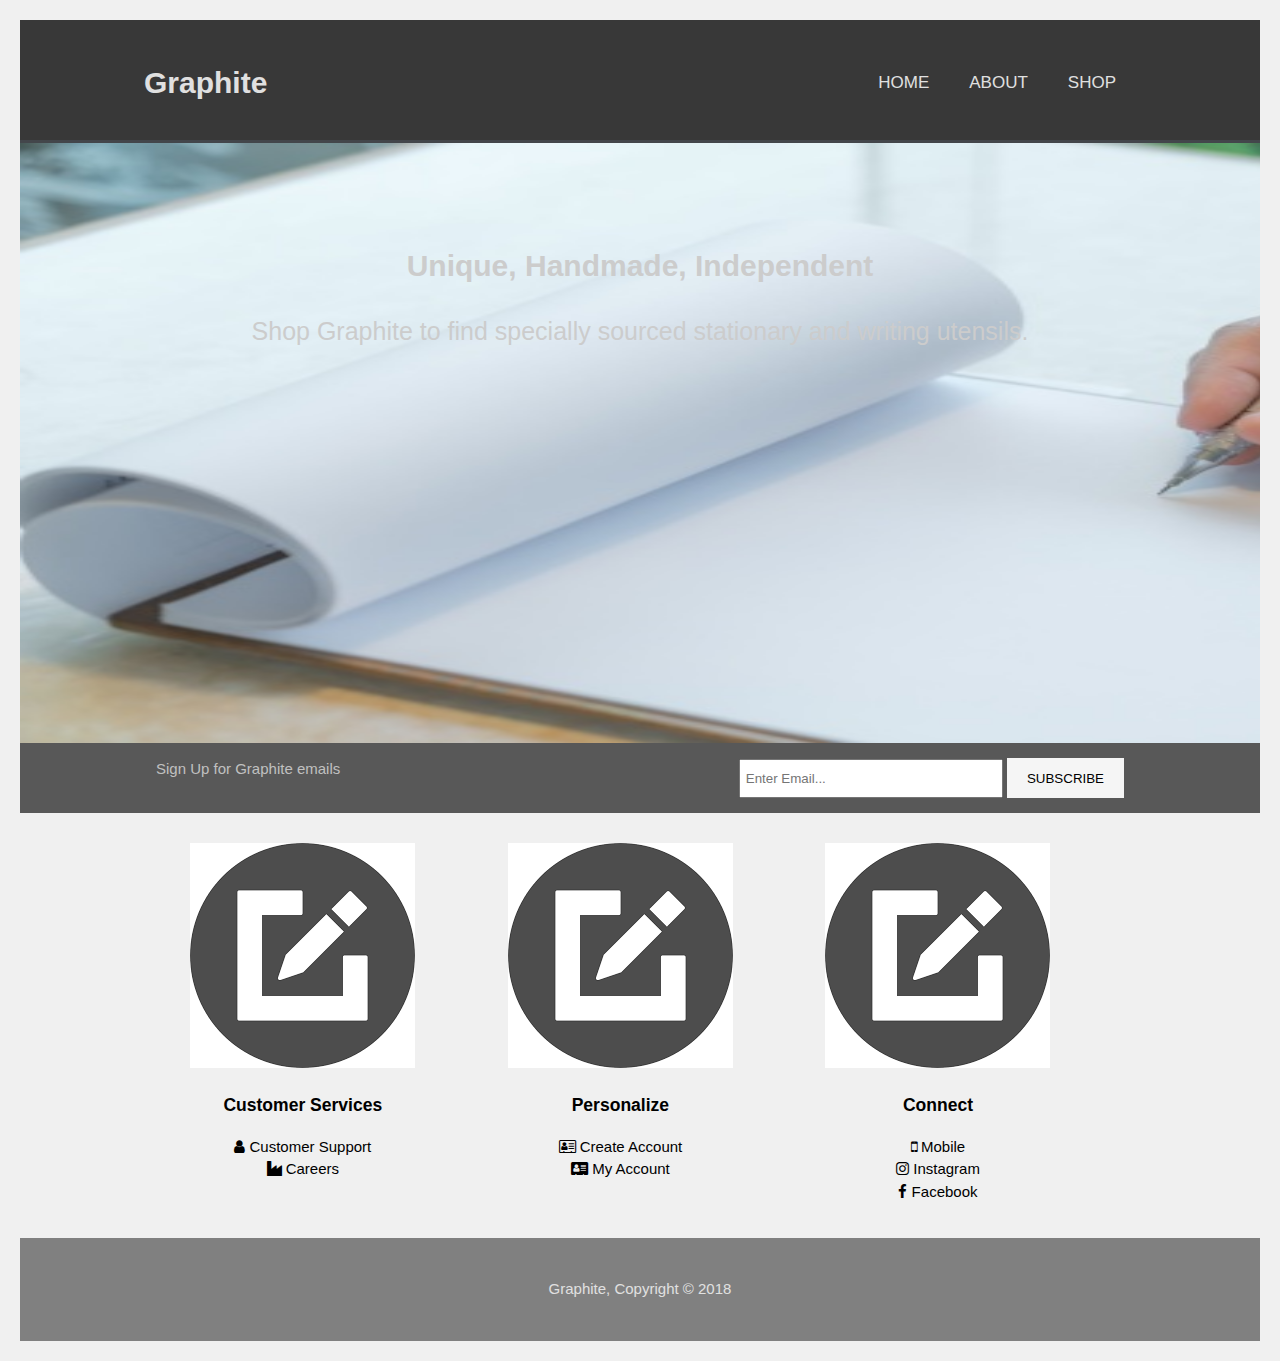
<file: index.html>
<!DOCTYPE html>
<html>
	<head>
		<meta charset="utf-8">
		<meta name="viewport" content="width=device-width">
		<meta name="description" content="E-commerce shopping experience for local handmade goods">
		<meta name="keywords" content="stationary, local, handmade, sustainable">
		<meta name="author" content="Caroline Mansueti">
		<title>Graphite | Welcome</title>
		<link rel="stylesheet" href="./css/style.css">
		<link rel="stylesheet" href="https://cdnjs.cloudflare.com/ajax/libs/font-awesome/4.7.0/css/font-awesome.min.css">
	</head>
	
	<body>
		<header> 
			<div class="container">
				<div id="logo">
					<h1>Graphite</h1>
				</div>
				<nav>
					<ul>
						<li><a href="index.html">Home</a></li>
						<li><a href="about.html">About</a></li>
						<li><a href="shop.html">Shop</a></li>
					</ul>
				</nav>
			</div>
		</header>
		
		<section id="showcase">
			<div class="container">
				<h1>Unique, Handmade, Independent</h1>
				<p>Shop Graphite to find specially sourced stationary and writing utensils.</p>
			</div>
		</section>
		
		<section id="newsletter">
			<div class="container">
				</h1>Sign Up for Graphite emails</h1> 
				<form>
					<input type="email" placeholder="Enter Email...">
					<button type="submit" class="button_subscribe">Subscribe</button>
				</form>
			</div>
		</section>
		
		<section id="boxes">
			<div class="container">
				<div class="box">
					<img src="./img/pencil.png">
					<h3>Customer Services</h3>
					<nav>
					<ul style="list-style:none;">
						<li><a href="customercare.html"><i class="fa fa-user"></i> Customer Support</a></li>
						<li><a href="careers.html"><i class="fa fa-industry"></i> Careers</a></li>
					</ul>
					</nav>	
				</div>
				
				<div class="box">
					<img src="./img/pencil.png">
					<h3>Personalize</h3>
					<nav>
					<ul style="list-style:none;">
						<li class="current"><a href="newaccount.html"><i class="fa fa-address-card-o"></i> Create Account</a></li>
						<li><a href="account.html"><i class="fa fa-address-card"></i> My Account</a></li>
					</ul>
					</nav>
				</div>
				
				<div class="box">
					<img src="./img/pencil.png">
					<h3>Connect</h3>
					<nav>
					<ul style="list-style:none;">
						<li><a href="mobile.html"><i class="fa fa-mobile"></i> Mobile</a></li>
						<li><a href="https://www.instagram.com/graphitestorefront/"><i class="fa fa-instagram"></i> Instagram</a></li>
						<li><a href="https://www.facebook.com/graphite.storefront.7?lst=100026249980514%3A100026249980514%3A1526858735""><i class="fa fa-facebook"></i> Facebook</a></li>
					</ul>
					</nav>	
				</div>
			</div>
		</section>
		
		<footer>
			<p>Graphite, Copyright &copy; 2018</p>
		</footer>
	</body>
</html>
</file>
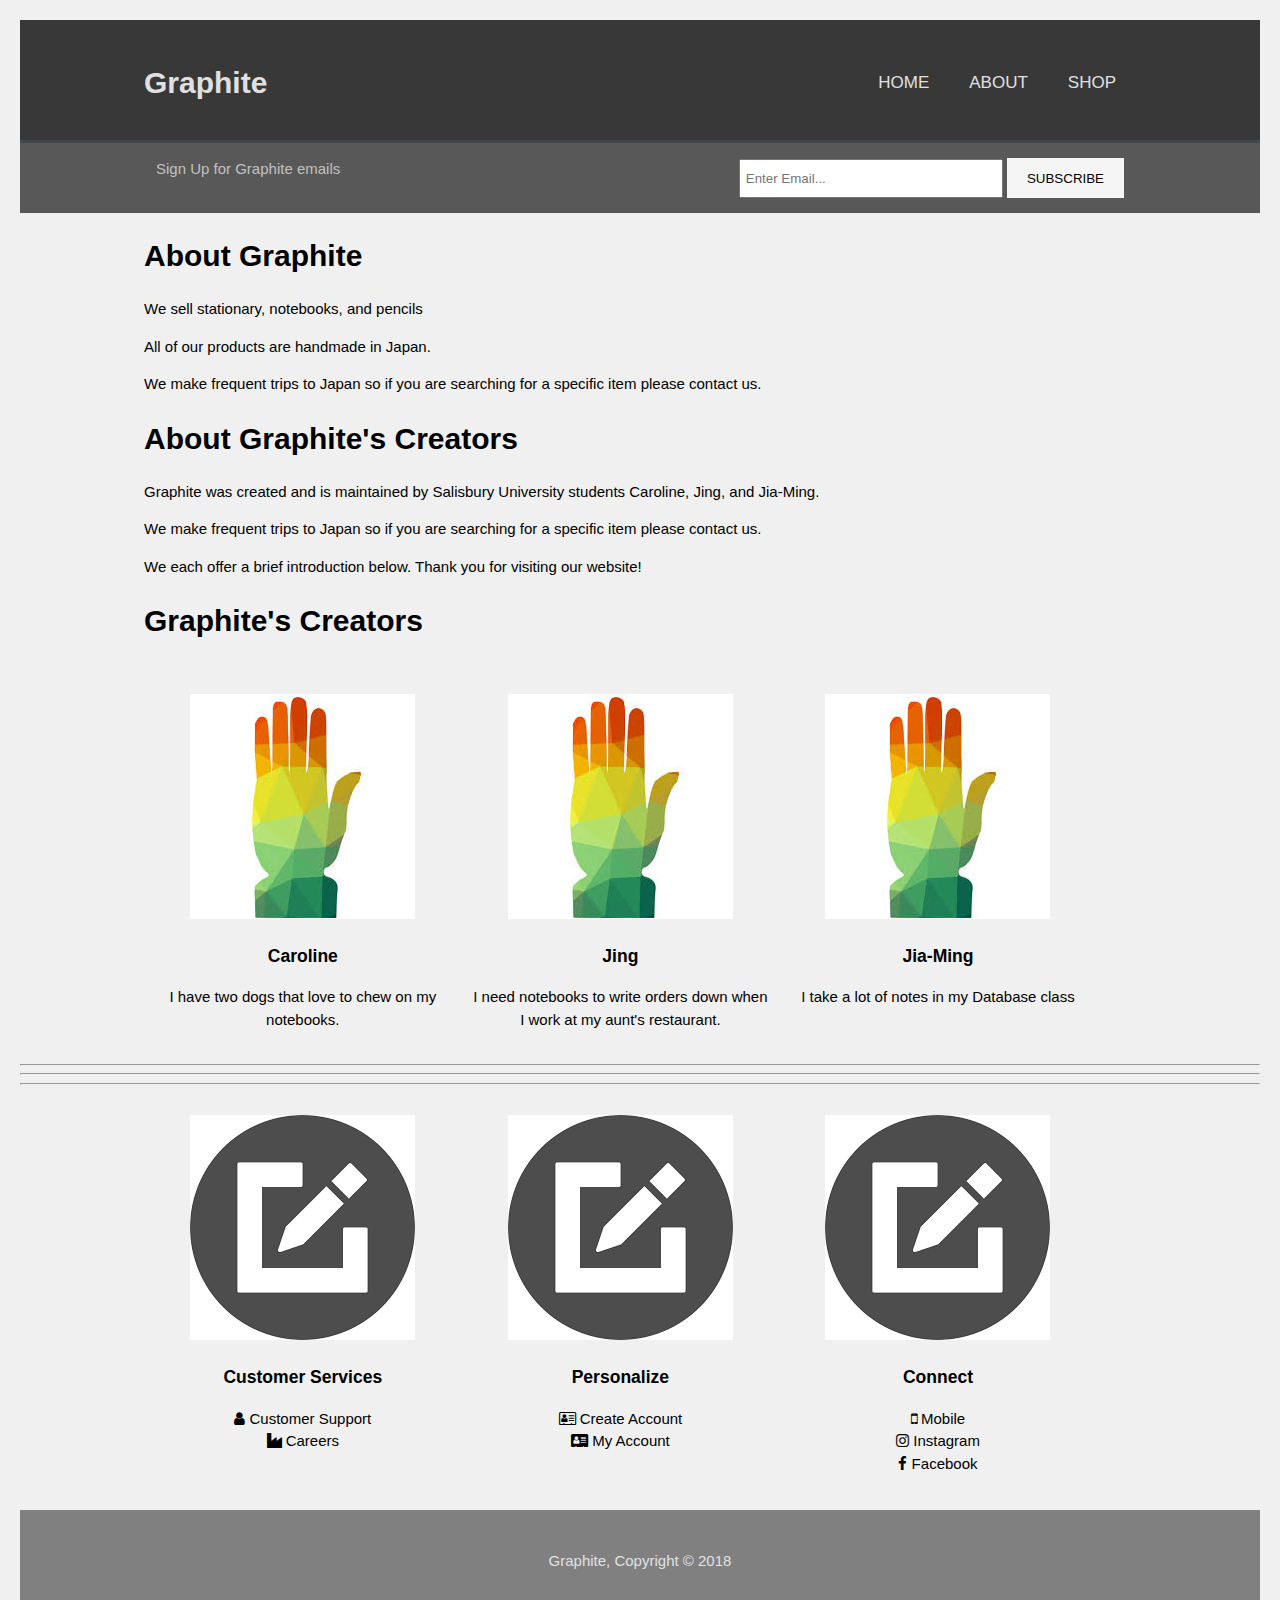
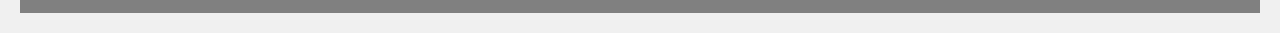
<file: about.html>
<!DOCTYPE html>
<html>
	<head>
		<meta charset="utf-8">
		<meta name="viewport" content="width=device-width">
		<meta name="description" content="E-commerce shopping experience for local handmade goods">
		<meta name="keywords" content="stationary, local, handmade, sustainable">
		<meta name="author" content="Caroline Mansueti">
		<title>Graphite | About</title>
		<link rel="stylesheet" href="./css/style.css">
		<link rel="stylesheet" href="https://cdnjs.cloudflare.com/ajax/libs/font-awesome/4.7.0/css/font-awesome.min.css">
	</head>
	
	<body>
		<header> 
			<div class="container">
				<div id="logo">
					<h1>Graphite</h1>
				</div>
				<nav>
					<ul>
						<li><a href="index.html">Home</a></li>
						<li class="current"><a href="about.html">About</a></li>
						<li><a href="shop.html">Shop</a></li>
					</ul>
				</nav>
			</div>
		</header>
				
		<section id="newsletter">
			<div class="container">
				</h1>Sign Up for Graphite emails</h1> 
				<form>
					<input type="email" placeholder="Enter Email...">
					<button type="submit" class="button_subscribe">Subscribe</button>
				</form>
			</div>
		</section>
		
		<section id="main">
			<div class="container">
				<article id="main-article">
					<h1 class="page title">About Graphite</h1>
					<p>We sell stationary, notebooks, and pencils</p>
					<p>All of our products are handmade in Japan.</p>
					<p>We make frequent trips to Japan so if you are searching for a specific item please contact us.</p>
				
					<h1 class="page title">About Graphite's Creators</h1>
					<p>Graphite was created and is maintained by Salisbury University students Caroline, Jing, and Jia-Ming.</p>
					<p>We make frequent trips to Japan so if you are searching for a specific item please contact us.</p>
					<p>We each offer a brief introduction below. Thank you for visiting our website!</p>
					
					<h1 class="page title">Graphite's Creators</h1>
				</article>
			</div>
		</section>
		
		
		<section id="boxes">
			<div class="container">
				<div class="box">
					<img src="./img/handmade.png">
					<h3>Caroline</h3>
					<p>
					I have two dogs that love to chew on my notebooks.
					</p>
				</div>
				
				<div class="box">
					<img src="./img/handmade.png">
					<h3>Jing</h3>
					<p>
					I need notebooks to write orders down when I work at my aunt's restaurant.
					</p>
				
				</div>
				
				<div class="box">
					<img src="./img/handmade.png">
					<h3>Jia-Ming</h3>
					<p>I take a lot of notes in my Database class</p>
				</div>
			</div>
		</section>
		
		<hr>
		<hr>
		<hr>
		
		<section id="boxes">
			<div class="container">
				<div class="box">
					<img src="./img/pencil.png">
					<h3>Customer Services</h3>
					<nav>
					<ul style="list-style:none;">
						<li><a href="customercare.html"><i class="fa fa-user"></i> Customer Support</a></li>
						<li><a href="careers.html"><i class="fa fa-industry"></i> Careers</a></li>
					</ul>
					</nav>	
				</div>
				
				<div class="box">
					<img src="./img/pencil.png">
					<h3>Personalize</h3>
					<nav>
					<ul style="list-style:none;">
						<li class="current"><a href="newaccount.html"><i class="fa fa-address-card-o"></i> Create Account</a></li>
						<li><a href="account.html"><i class="fa fa-address-card"></i> My Account</a></li>
					</ul>
					</nav>
				</div>
				
				<div class="box">
					<img src="./img/pencil.png">
					<h3>Connect</h3>
					<nav>
					<ul style="list-style:none;">
						<li><a href="mobile.html"><i class="fa fa-mobile"></i> Mobile</a></li>
						<li><a href="https://www.instagram.com/graphitestorefront/"><i class="fa fa-instagram"></i> Instagram</a></li>
						<li><a href="https://www.facebook.com/graphite.storefront.7?lst=100026249980514%3A100026249980514%3A1526858735"><i class="fa fa-facebook"></i> Facebook</a></li>
					</ul>
					</nav>	
				</div>
			</div>
		</section>
		
		<footer>
			<p>Graphite, Copyright &copy; 2018</p>
		</footer>
	</body>
</html>
</file>
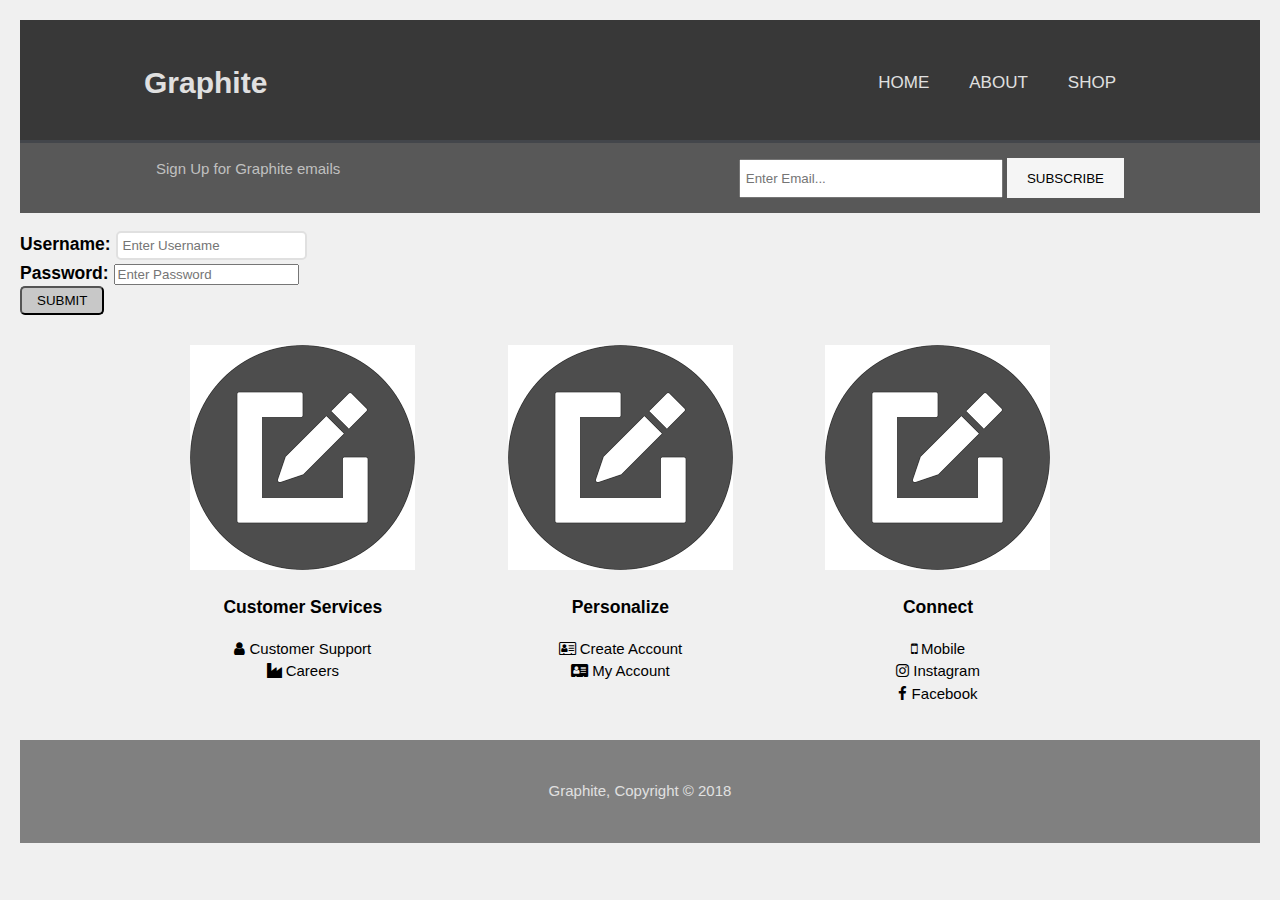
<file: account.html>
<!DOCTYPE html>
<html>
	<head>
		<meta charset="utf-8">
		<meta name="viewport" content="width=device-width">
		<meta name="description" content="E-commerce shopping experience for local handmade goods">
		<meta name="keywords" content="stationary, local, handmade, sustainable">
		<meta name="author" content="Caroline Mansueti">
		<title>Graphite | New Account</title>
		<link rel="stylesheet" href="./css/style.css">
		<link rel="stylesheet" href="https://cdnjs.cloudflare.com/ajax/libs/font-awesome/4.7.0/css/font-awesome.min.css">
	</head>
	
	<body>
		<header> 
			<div class="container">
				<div id="logo">
					<h1>Graphite</h1>
				</div>
				<nav>
					<ul>
						<li><a href="index.html">Home</a></li>
						<li><a href="about.html">About</a></li>
						<li><a href="shop.html">Shop</a></li>
					</ul>
				</nav>
			</div>
		</header>
		
		
		<section id="newsletter">
			<div class="container">
				</h1>Sign Up for Graphite emails</h1> 
				<form>
					<input type="email" placeholder="Enter Email...">
					<button type="submit" class="button_subscribe">Subscribe</button>
				</form>
			</div>
		</section>

		
		<login>
			<form action = "" method="POST">
				<h3>Username:  <input type = "text" placeholder ="Enter Username" name="name"><br>
				Password:  <input type="password" placeholder ="Enter Password" name="password"><br>
				<input type = "submit">
				</h3>
			</form>
		</login>


		
		
		<section id="boxes">
			<div class="container">
				<div class="box">
					<img src="./img/pencil.png">
					<h3>Customer Services</h3>
					<nav>
					<ul style="list-style:none;">
						<li><a href="customercare.html"><i class="fa fa-user"></i> Customer Support</a></li>
						<li><a href="careers.html"><i class="fa fa-industry"></i> Careers</a></li>
					</ul>
					</nav>	
				</div>
				
				<div class="box">
					<img src="./img/pencil.png">
					<h3>Personalize</h3>
					<nav>
					<ul style="list-style:none;">
						<li><a href="newaccount.html"><i class="fa fa-address-card-o"></i> Create Account</a></li>
						<li class="current"><a href="account.html"><i class="fa fa-address-card"></i> My Account</a></li>
					</ul>
					</nav>
				</div>
				
				<div class="box">
					<img src="./img/pencil.png">
					<h3>Connect</h3>
					<nav>
					<ul style="list-style:none;">
						<li><a href="mobile.html"><i class="fa fa-mobile"></i> Mobile</a></li>
						<li><a href="https://www.instagram.com/graphitestorefront/"><i class="fa fa-instagram"></i> Instagram</a></li>
						<li><a href="https://www.facebook.com/graphite.storefront.7?lst=100026249980514%3A100026249980514%3A1526858735""><i class="fa fa-facebook"></i> Facebook</a></li>
					</ul>
					</nav>	
				</div>
			</div>
		</section>
		
		<footer>
			<p>Graphite, Copyright &copy; 2018</p>
		</footer>
	</body>
</html>
</file>
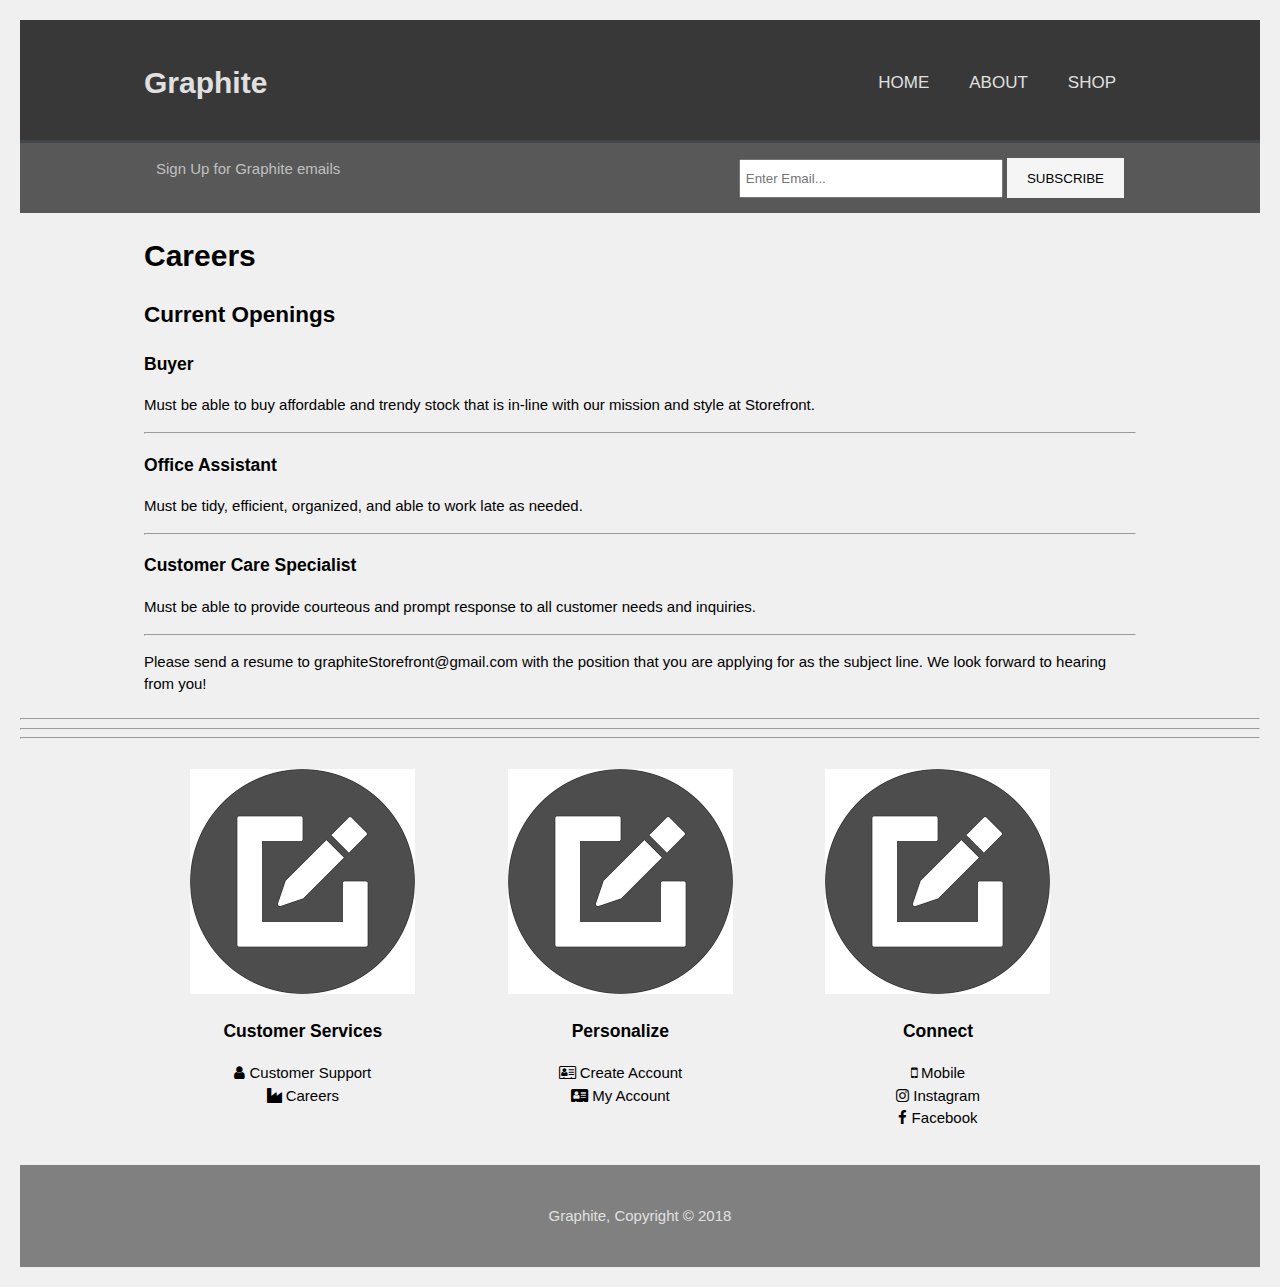
<file: careers.html>
<!DOCTYPE html>
<html>
	<head>
		<meta charset="utf-8">
		<meta name="viewport" content="width=device-width">
		<meta name="description" content="E-commerce shopping experience for local handmade goods">
		<meta name="keywords" content="stationary, local, handmade, sustainable">
		<meta name="author" content="Caroline Mansueti">
		<title>Graphite | Careers</title>
		<link rel="stylesheet" href="./css/style.css">
		<link rel="stylesheet" href="https://cdnjs.cloudflare.com/ajax/libs/font-awesome/4.7.0/css/font-awesome.min.css">
	</head>
	
	<body>
		<header> 
			<div class="container">
				<div id="logo">
					<h1>Graphite</h1>
				</div>
				<nav>
					<ul>
						<li><a href="index.html">Home</a></li>
						<li class="current"><a href="about.html">About</a></li>
						<li><a href="shop.html">Shop</a></li>
					</ul>
				</nav>
			</div>
		</header>
				
		<section id="newsletter">
			<div class="container">
				</h1>Sign Up for Graphite emails</h1> 
				<form>
					<input type="email" placeholder="Enter Email...">
					<button type="submit" class="button_subscribe">Subscribe</button>
				</form>
			</div>
		</section>
		
		<section id="main">
			<div class="container">
				<article id="main-article">
				
				
				<h1> Careers </h1>
	
				<h2> Current Openings </h2>

				<h3> Buyer </h3>
				<p> Must be able to buy affordable and trendy stock that is in-line with our mission and style at Storefront. </p>
				
				<hr>
	
				<h3> Office Assistant </h3>
				<p> Must be tidy, efficient, organized, and able to work late as needed. </p>
				
				<hr>
	
				<h3> Customer Care Specialist </h3>
				<p> Must be able to provide courteous and prompt response to all customer needs and inquiries. </p>
				
				<hr>
				
				
				<p> Please send a resume to graphiteStorefront@gmail.com with the position that you are applying for as the subject line. We look forward to hearing from you! </p>
				
				</article>
			</div>
		</section>
		
		<hr>
		<hr>
		<hr>
		
		<section id="boxes">
			<div class="container">
				<div class="box">
					<img src="./img/pencil.png">
					<h3>Customer Services</h3>
					<nav>
					<ul style="list-style:none;">
						<li><a href="customercare.html"><i class="fa fa-user"></i> Customer Support</a></li>
						<li  class="current"><a href="careers.html"><i class="fa fa-industry"></i> Careers</a></li>
					</ul>
					</nav>	
				</div>
				
				<div class="box">
					<img src="./img/pencil.png">
					<h3>Personalize</h3>
					<nav>
					<ul style="list-style:none;">
						<li><a href="newaccount.html"><i class="fa fa-address-card-o"></i> Create Account</a></li>
						<li><a href="account.html"><i class="fa fa-address-card"></i> My Account</a></li>
					</ul>
					</nav>
				</div>
				
				<div class="box">
					<img src="./img/pencil.png">
					<h3>Connect</h3>
					<nav>
					<ul style="list-style:none;">
						<li><a href="mobile.html"><i class="fa fa-mobile"></i> Mobile</a></li>
						<li><a href="https://www.instagram.com/graphitestorefront/"><i class="fa fa-instagram"></i> Instagram</a></li>
						<li><a href="https://www.facebook.com/graphite.storefront.7?lst=100026249980514%3A100026249980514%3A1526858735""><i class="fa fa-facebook"></i> Facebook</a></li>
					</ul>
					</nav>	
				</div>
			</div>
		</section>
		
		<footer>
			<p>Graphite, Copyright &copy; 2018</p>
		</footer>
	</body>
</html>
</file>
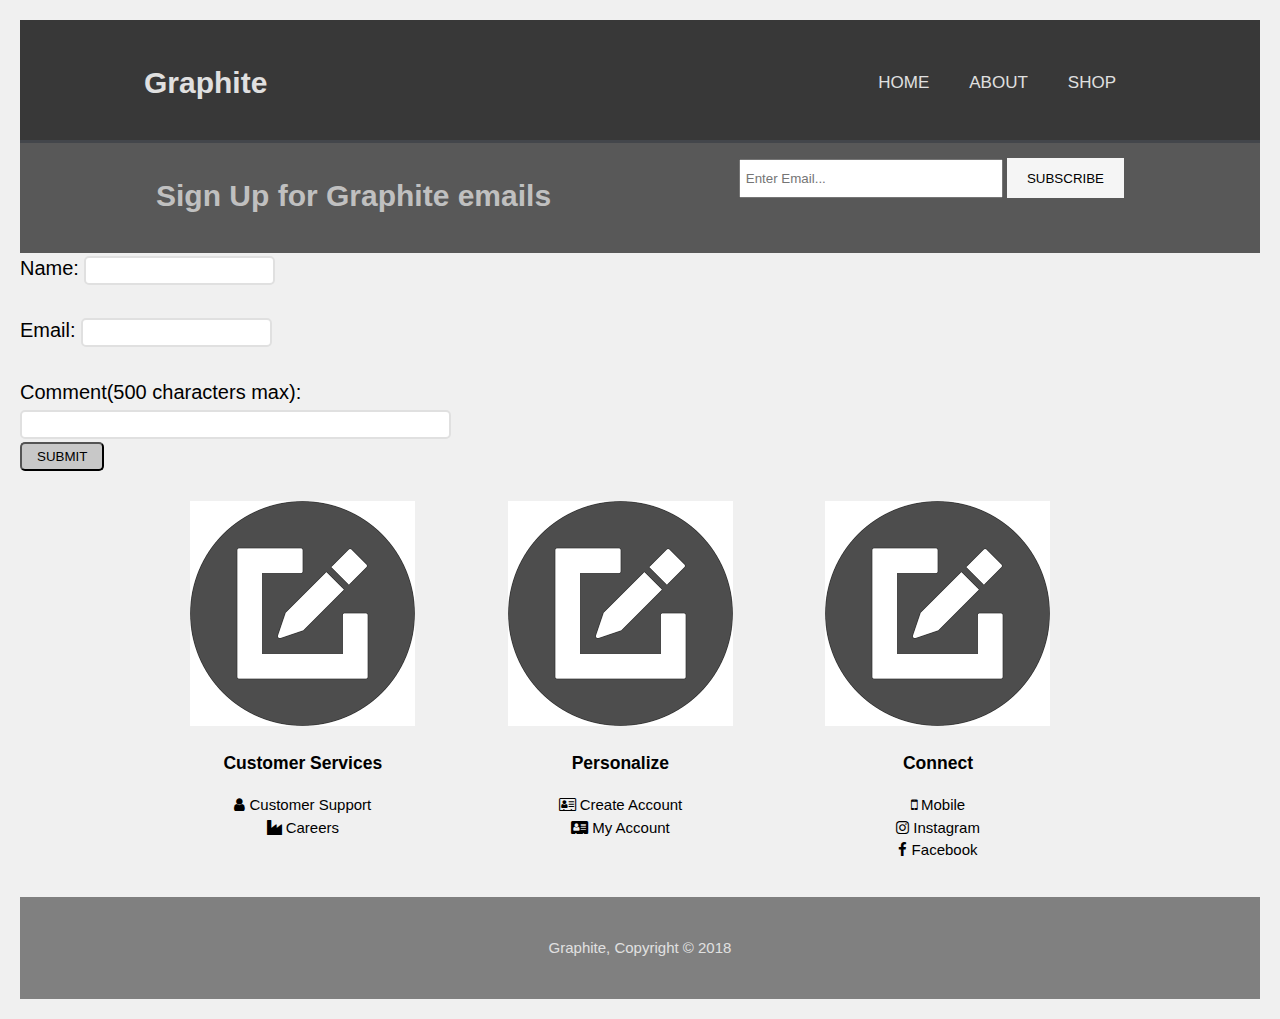
<file: customercare.html>
<!DOCTYPE html>
<html>
	<head>
		<meta charset="utf-8">
		<meta name="viewport" content="width=device-width">
		<meta name="description" content="E-commerce shopping experience for local handmade goods">
		<meta name="keywords" content="stationary, local, handmade, sustainable">
		<meta name="author" content="Caroline Mansueti">
		<title>Graphite | Customer Support</title>
		<link rel="stylesheet" href="./css/style.css">
		<link rel="stylesheet" href="https://cdnjs.cloudflare.com/ajax/libs/font-awesome/4.7.0/css/font-awesome.min.css">
	</head>
	
	<body>
		<header> 
			<div class="container">
				<div id="logo">
					<h1>Graphite</h1>
				</div>
				<nav>
					<ul>
						<li><a href="index.html">Home</a></li>
						<li><a href="about.html">About</a></li>
						<li><a href="shop.html">Shop</a></li>
					</ul>
				</nav>
			</div>
		</header>
		
		
		<section id="newsletter">
			<div class="container">
				<h1>Sign Up for Graphite emails</h1> 
				<form>
					<input type="email" placeholder="Enter Email...">
					<button type="submit" class="button_subscribe">Subscribe</button>
				</form>
			</div>
		</section>

		<section id="submitSection">
			<form action = "submit.php" method = "POST">
			Name:
			<input type = "text" name = "name"><br><br>
			Email:
			<input type = "text" name = "email"><br><br>
			Comment(500 characters max):<br>
			<input type = "text" name = "comment" size = "50"  height = "40" maxlength = "500"><br>
			<input type="submit" name="submit" value="Submit" />
			</form>
		</section>
		
		
		


</section>
		
		
		<section id="boxes">
			<div class="container">
				<div class="box">
					<img src="img/pencil.png">
					<h3>Customer Services</h3>
					<nav>
					<ul style="list-style:none;">
						<li class="current"><a href="customercare.html"><i class="fa fa-user"></i> Customer Support</a></li>
						<li><a href="careers.html"><i class="fa fa-industry"></i> Careers</a></li>
					</ul>
					</nav>	
				</div>
				
				<div class="box">
					<img src="img/pencil.png">
					<h3>Personalize</h3>
					<nav>
					<ul style="list-style:none;">
						<li><a href="newaccount.html"><i class="fa fa-address-card-o"></i> Create Account</a></li>
						<li><a href="account.html"><i class="fa fa-address-card"></i> My Account</a></li>
					</ul>
					</nav>
				</div>
				
				<div class="box">
					<img src="img/pencil.png">
					<h3>Connect</h3>
					<nav>
					<ul style="list-style:none;">
						<li><a href="mobile.html"><i class="fa fa-mobile"></i> Mobile</a></li>
						<li><a href="https://www.instagram.com/graphitestorefront/"><i class="fa fa-instagram"></i> Instagram</a></li>
						<li><a href="https://www.facebook.com/graphite.storefront.7?lst=100026249980514%3A100026249980514%3A1526858735""><i class="fa fa-facebook"></i> Facebook</a></li>
					</ul>
					</nav>	
				</div>
			</div>
		</section>
		
		<footer>
			<p>Graphite, Copyright &copy; 2018</p>
		</footer>
	</body>
</html>
</file>
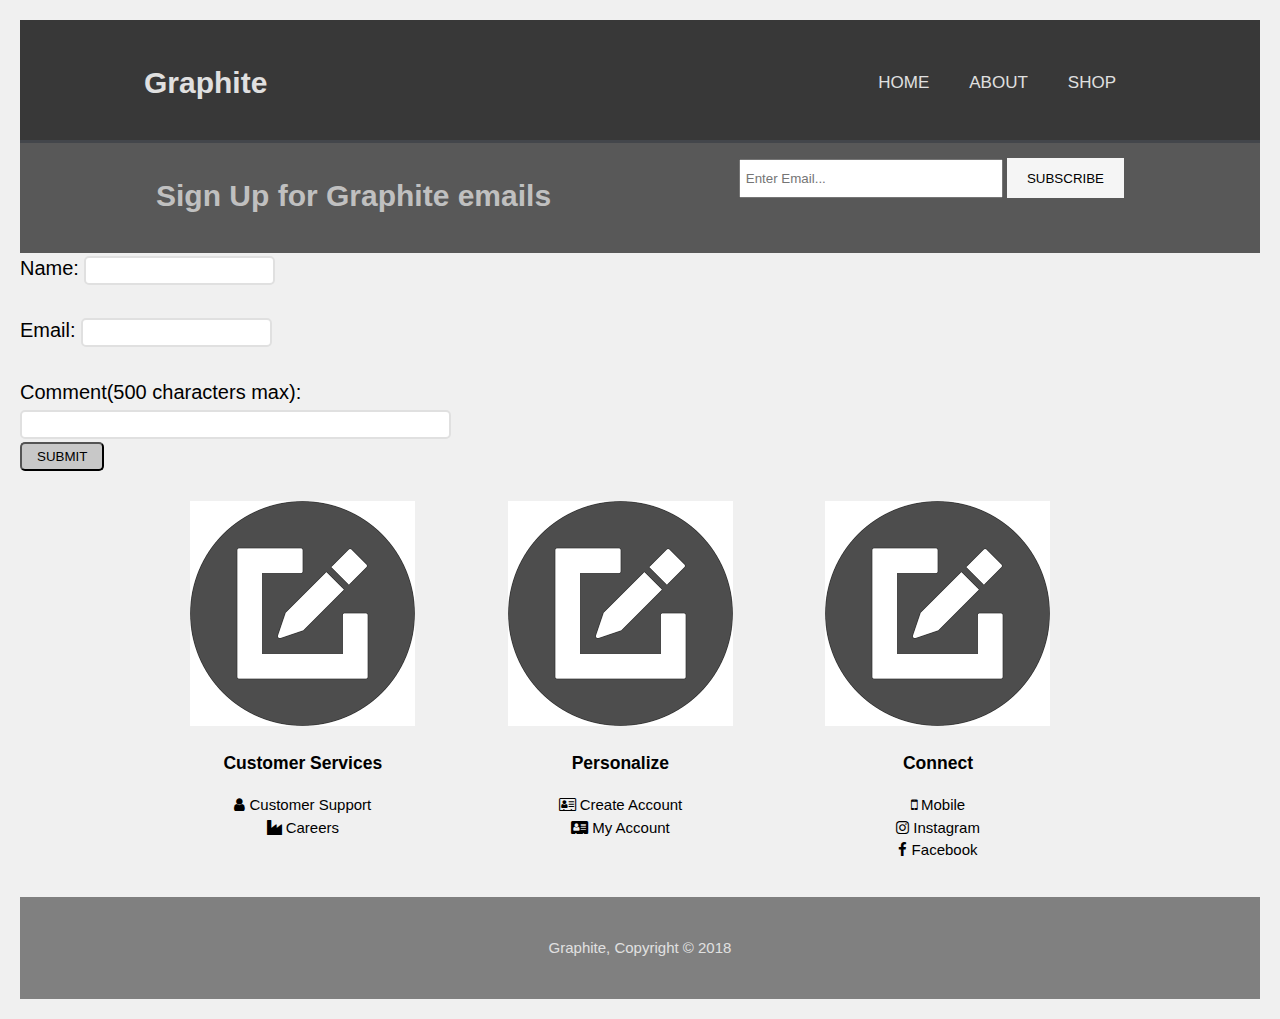
<file: customerservice.html>
<!DOCTYPE html>
<html>
	<head>
		<meta charset="utf-8">
		<meta name="viewport" content="width=device-width">
		<meta name="description" content="E-commerce shopping experience for local handmade goods">
		<meta name="keywords" content="stationary, local, handmade, sustainable">
		<meta name="author" content="Caroline Mansueti">
		<title>Graphite | New Account</title>
		<link rel="stylesheet" href="./css/style.css">
		<link rel="stylesheet" href="https://cdnjs.cloudflare.com/ajax/libs/font-awesome/4.7.0/css/font-awesome.min.css">
	</head>
	
	<body>
		<header> 
			<div class="container">
				<div id="logo">
					<h1>Graphite</h1>
				</div>
				<nav>
					<ul>
						<li><a href="index.html">Home</a></li>
						<li><a href="about.html">About</a></li>
						<li><a href="shop.html">Shop</a></li>
					</ul>
				</nav>
			</div>
		</header>
		
		
		<section id="newsletter">
			<div class="container">
				<h1>Sign Up for Graphite emails</h1> 
				<form>
					<input type="email" placeholder="Enter Email...">
					<button type="submit" class="button_subscribe">Subscribe</button>
				</form>
			</div>
		</section>

		<section id="submitSection">
			<form action = "submit.php" method = "POST">
			Name:
			<input type = "text" name = "name"><br><br>
			Email:
			<input type = "text" name = "email"><br><br>
			Comment(500 characters max):<br>
			<input type = "text" name = "comment" size = "50"  height = "40" maxlength = "500"><br>
			<input type="submit" name="submit" value="Submit" />
			</form>
		</section>
		
		
		


</section>
		
		
		<section id="boxes">
			<div class="container">
				<div class="box">
					<img src="img/pencil.png">
					<h3>Customer Services</h3>
					<nav>
					<ul style="list-style:none;">
						<li><a href="customercare.html"><i class="fa fa-user"></i> Customer Support</a></li>
						<li><a href="careers.html"><i class="fa fa-industry"></i> Careers</a></li>
					</ul>
					</nav>	
				</div>
				
				<div class="box">
					<img src="img/pencil.png">
					<h3>Personalize</h3>
					<nav>
					<ul style="list-style:none;">
						<li class="current"><a href="newaccount.html"><i class="fa fa-address-card-o"></i> Create Account</a></li>
						<li><a href="account.html"><i class="fa fa-address-card"></i> My Account</a></li>
					</ul>
					</nav>
				</div>
				
				<div class="box">
					<img src="img/pencil.png">
					<h3>Connect</h3>
					<nav>
					<ul style="list-style:none;">
						<li><a href="mobile.html"><i class="fa fa-mobile"></i> Mobile</a></li>
						<li><a href="https://www.instagram.com/graphitestorefront/"><i class="fa fa-instagram"></i> Instagram</a></li>
						<li><a href="https://www.facebook.com/graphite.storefront.7?lst=100026249980514%3A100026249980514%3A1526858735""><i class="fa fa-facebook"></i> Facebook</a></li>
					</ul>
					</nav>	
				</div>
			</div>
		</section>
		
		<footer>
			<p>Graphite, Copyright &copy; 2018</p>
		</footer>
	</body>
</html>
</file>
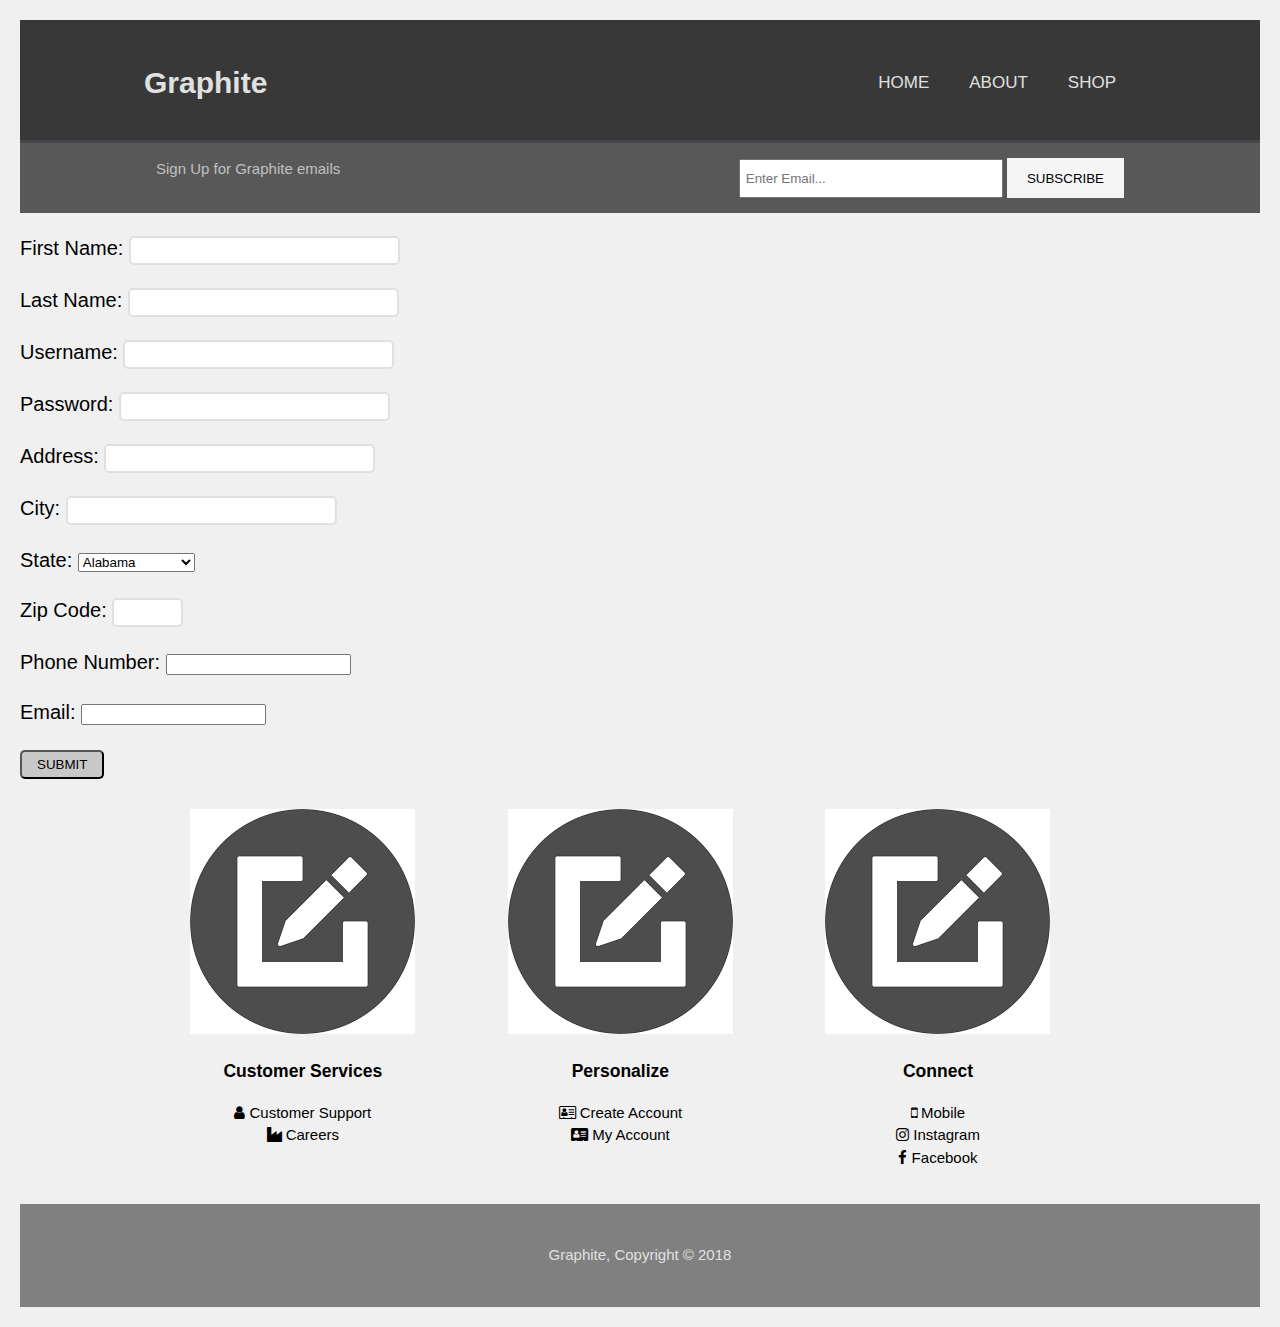
<file: newaccount.html>
<!DOCTYPE html>
<html>
	<head>
		<meta charset="utf-8">
		<meta name="viewport" content="width=device-width">
		<meta name="description" content="E-commerce shopping experience for local handmade goods">
		<meta name="keywords" content="stationary, local, handmade, sustainable">
		<meta name="author" content="Caroline Mansueti">
		<title>Graphite | New Account</title>
		<link rel="stylesheet" href="./css/style.css">
		<link rel="stylesheet" href="https://cdnjs.cloudflare.com/ajax/libs/font-awesome/4.7.0/css/font-awesome.min.css">
	</head>
	
	<body>
		<header> 
			<div class="container">
				<div id="logo">
					<h1>Graphite</h1>
				</div>
				<nav>
					<ul>
						<li><a href="index.html">Home</a></li>
						<li><a href="about.html">About</a></li>
						<li><a href="shop.html">Shop</a></li>
					</ul>
				</nav>
			</div>
		</header>
		
		
		<section id="newsletter">
			<div class="container">
				</h1>Sign Up for Graphite emails</h1> 
				<form>
					<input type="email" placeholder="Enter Email...">
					<button type="submit" class="button_subscribe">Subscribe</button>
				</form>
			</div>
		</section>

		<section id="submitSection">
			<form action="new_customer_form_script.php" method="POST">
	
				<p>First Name: <input type="text" name="name" size="30"</p>
				<p>Last Name: <input type="text" name="surname" size="30"</p>
				<p>Username: <input type="text" name="username" size="30"</p>
				<p>Password: <input type="text" name="password" size="30"</p>
				<p>Address: <input type="text" name="address" size="30"</p>
				<p>City: <input type="text" name="city" size="30"</p>
				<p>State: <select name="state">
							<option value="AL">Alabama</option><option value="AK">Alaska</option><option value="Az">Arizona</option><option value="AR">Arkansas</option><option value="CA">California</option>
							<option value="CO">Colorado</option><option value="CT">Connecticut</option><option value="DE">Delaware</option><option value="FL">Florida</option><option value="GA">Georgia</option>
							<option value="HI">Hawaii</option><option value="ID">Idaho</option><option value="IL">Illinois</option><option value="IN">Indiana</option><option value="IA">Iowa</option>
							<option value="KS">Kansas</option><option value="KY">Kentucky</option><option value="LA">Louisiana</option><option value="ME">Maine</option><option value="MD">Maryland</option>
							<option value="MA">Massachusetts</option><option value="MI">Michigan</option><option value="MN">Minnesota</option><option value="MS">Mississippi</option><option value="MO">Missouri</option>
							<option value="MT">Montana</option><option value="NE">Nebraska</option><option value="NV">Nevada</option><option value="NH">New Hampshire</option><option value="NJ">New Jersey</option>
							<option value="NM">New Mexico</option><option value="NY">New York</option><option value="NC">North Carolina</option><option value="ND">North Dakota</option><option value="OH">Ohio</option>
							<option value="OK">Oklahoma</option><option value="OR">Oregon</option><option value="PA">Pennsylvania</option><option value="RI">Rhode Island</option><option value="SC">South Carolina</option>
							<option value="SD">South Dakota</option><option value="TN">Tennessee</option><option value="TX">Texas</option><option value="UT">Utah</option><option value="VT">Vermont</option>
							<option value="VA">Virginia</option><option value="WA">Washington</option><option value="WV">West Virginia</option><option value="WI">Wisconsin</option><option value="WY">Wyoming</option>
							</select></p>
				
				<p>Zip Code: <input type="text" name="zipcode" size="5"</p>
				<p>Phone Number: <input type="tel" name="usrtel"></p>
				<p>Email: <input type="email" name="email"></p>
	
	
			<input type="submit" name="submit" value="Submit" />
			</form>
		</section>
		
		
		


</section>
		
		
		<section id="boxes">
			<div class="container">
				<div class="box">
					<img src="./img/pencil.png">
					<h3>Customer Services</h3>
					<nav>
					<ul style="list-style:none;">
						<li><a href="customercare.html"><i class="fa fa-user"></i> Customer Support</a></li>
						<li><a href="careers.html"><i class="fa fa-industry"></i> Careers</a></li>
					</ul>
					</nav>	
				</div>
				
				<div class="box">
					<img src="./img/pencil.png">
					<h3>Personalize</h3>
					<nav>
					<ul style="list-style:none;">
						<li class="current"><a href="newaccount.html"><i class="fa fa-address-card-o"></i> Create Account</a></li>
						<li><a href="account.html"><i class="fa fa-address-card"></i> My Account</a></li>
					</ul>
					</nav>
				</div>
				
				<div class="box">
					<img src="./img/pencil.png">
					<h3>Connect</h3>
					<nav>
					<ul style="list-style:none;">
						<li><a href="mobile.html"><i class="fa fa-mobile"></i> Mobile</a></li>
						<li><a href="https://www.instagram.com/graphitestorefront/"><i class="fa fa-instagram"></i> Instagram</a></li>
						<li><a href="https://www.facebook.com/graphite.storefront.7?lst=100026249980514%3A100026249980514%3A1526858735""><i class="fa fa-facebook"></i> Facebook</a></li>
					</ul>
					</nav>	
				</div>
			</div>
		</section>
		
		<footer>
			<p>Graphite, Copyright &copy; 2018</p>
		</footer>
	</body>
</html>
</file>
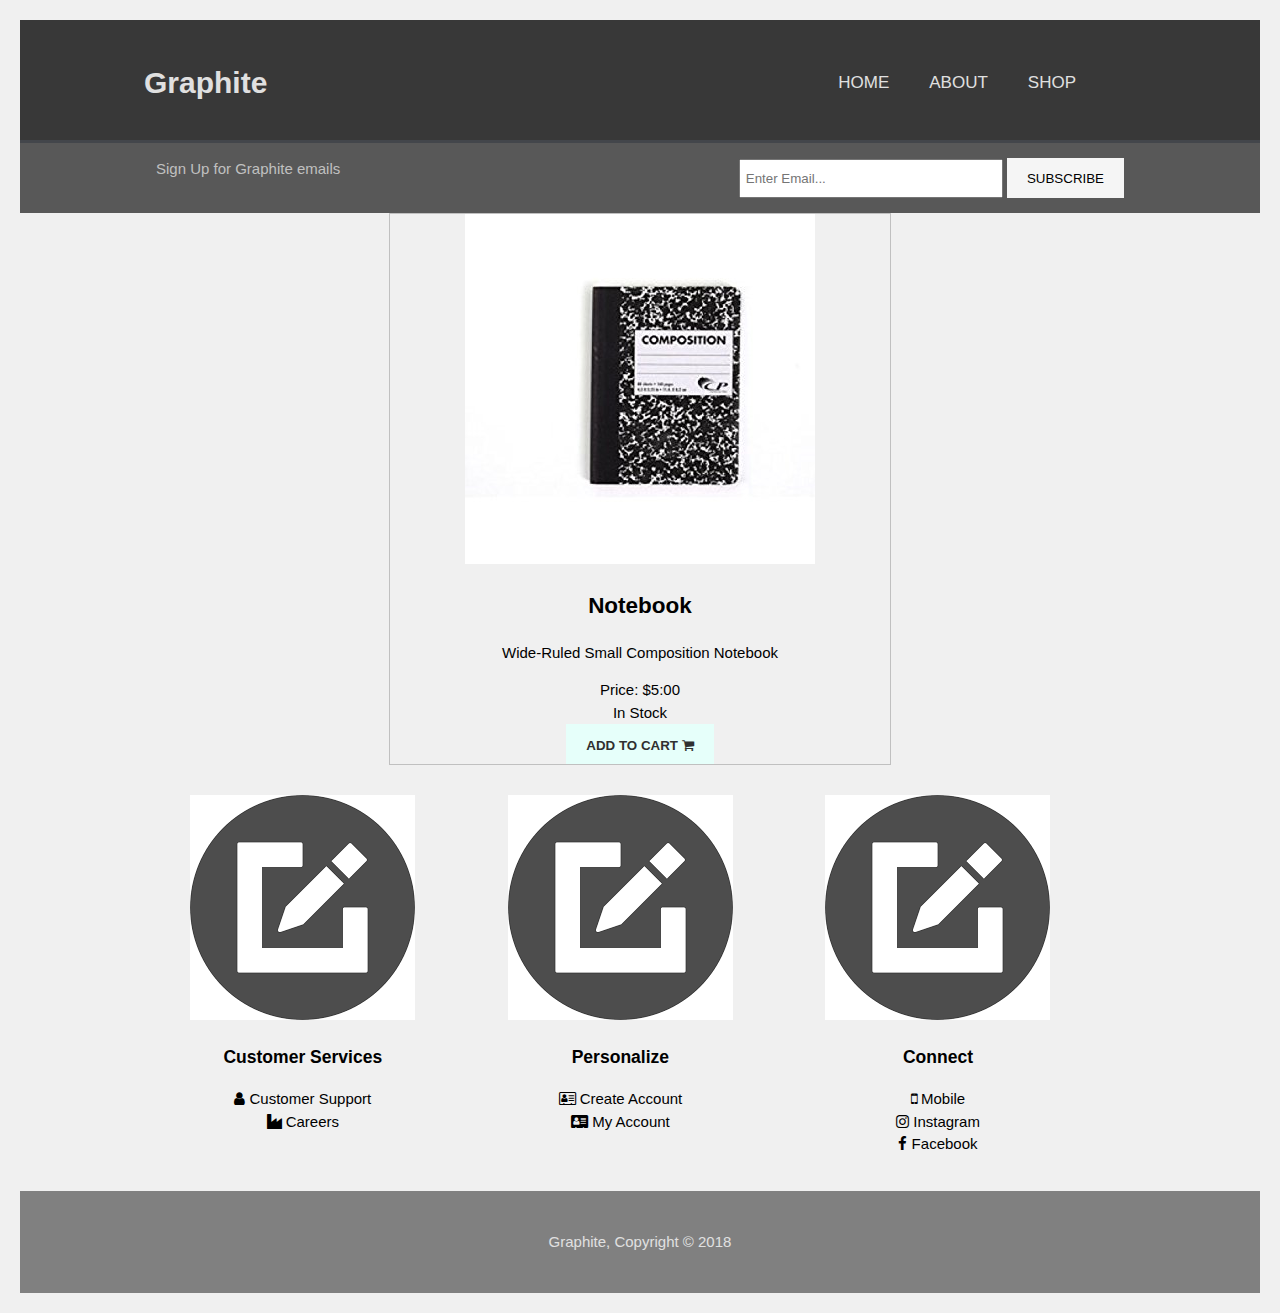
<file: p1.html>
<!DOCTYPE html>
<html>
	<head>
		<meta charset="utf-8">
		<meta name="viewport" content="width=device-width">
		<meta name="description" content="E-commerce shopping experience for local handmade goods">
		<meta name="keywords" content="stationary, local, handmade, sustainable">
		<meta name="author" content="Caroline Mansueti">
		<title>Graphite | Shop</title>
		<link rel="stylesheet" href="./css/style.css">
		<link rel="stylesheet" href="https://cdnjs.cloudflare.com/ajax/libs/font-awesome/4.7.0/css/font-awesome.min.css">
	</head>
	
	<body>
		<header> 
			<div class="container">
				<div id="logo">
					<h1>Graphite</h1>
				</div>
				<nav>
					<ul>
						<li><a href="index.html">Home</a></li>
						<li><a href="about.html">About</a></li>
						<li><a href="shop.html">Shop</a></li>
						<li class="current"><a href="p1.html"></a></li>
					</ul>
				</nav>
			</div>
		</header>
		
		
		
		
		
		
		<section id="newsletter">
			<div class="container">
				</h1>Sign Up for Graphite emails</h1> 
				<form>
					<input type="email" placeholder="Enter Email...">
					<button type="submit" class="button_subscribe">Subscribe</button>
				</form>
			</div>
		</section>

		
		
	<div class="flex">
		<section><a href="p1.html">
			<img src="./img/comp.jpeg" alt="Wide-Ruled Small Composition Notebook" />
			<h2>Notebook</h2>
			<p>Wide-Ruled Small Composition Notebook</p>
					<aside>
					<ul style="list-style:none;">
						<li>Price: $5:00</li>
						<li>In Stock</li>
					</ul>
					<button class="button_cart"><p>Add to Cart	<i class="fa fa-shopping-cart"></i></p></button>
					</aside>
		</a></section>
		
		
	</div>	

</section>
		
		
		<section id="boxes">
			<div class="container">
				<div class="box">
					<img src="./img/pencil.png">
					<h3>Customer Services</h3>
					<nav>
					<ul style="list-style:none;">
						<li><a href="customercare.html"><i class="fa fa-user"></i> Customer Support</a></li>
						<li><a href="careers.html"><i class="fa fa-industry"></i> Careers</a></li>
					</ul>
					</nav>	
				</div>
				
				<div class="box">
					<img src="./img/pencil.png">
					<h3>Personalize</h3>
					<nav>
					<ul style="list-style:none;">
						<li class="current"><a href="newaccount.html"><i class="fa fa-address-card-o"></i> Create Account</a></li>
						<li><a href="account.html"><i class="fa fa-address-card"></i> My Account</a></li>
					</ul>
					</nav>
				</div>
				
				<div class="box">
					<img src="./img/pencil.png">
					<h3>Connect</h3>
					<nav>
					<ul style="list-style:none;">
						<li><a href="mobile.html"><i class="fa fa-mobile"></i> Mobile</a></li>
						<li><a href="https://www.instagram.com/graphitestorefront/"><i class="fa fa-instagram"></i> Instagram</a></li>
						<li><a href="https://www.facebook.com/graphite.storefront.7?lst=100026249980514%3A100026249980514%3A1526858735""><i class="fa fa-facebook"></i> Facebook</a></li>
					</ul>
					</nav>	
				</div>
			</div>
		</section>
		
		<footer>
			<p>Graphite, Copyright &copy; 2018</p>
		</footer>
	</body>
</html>
</file>
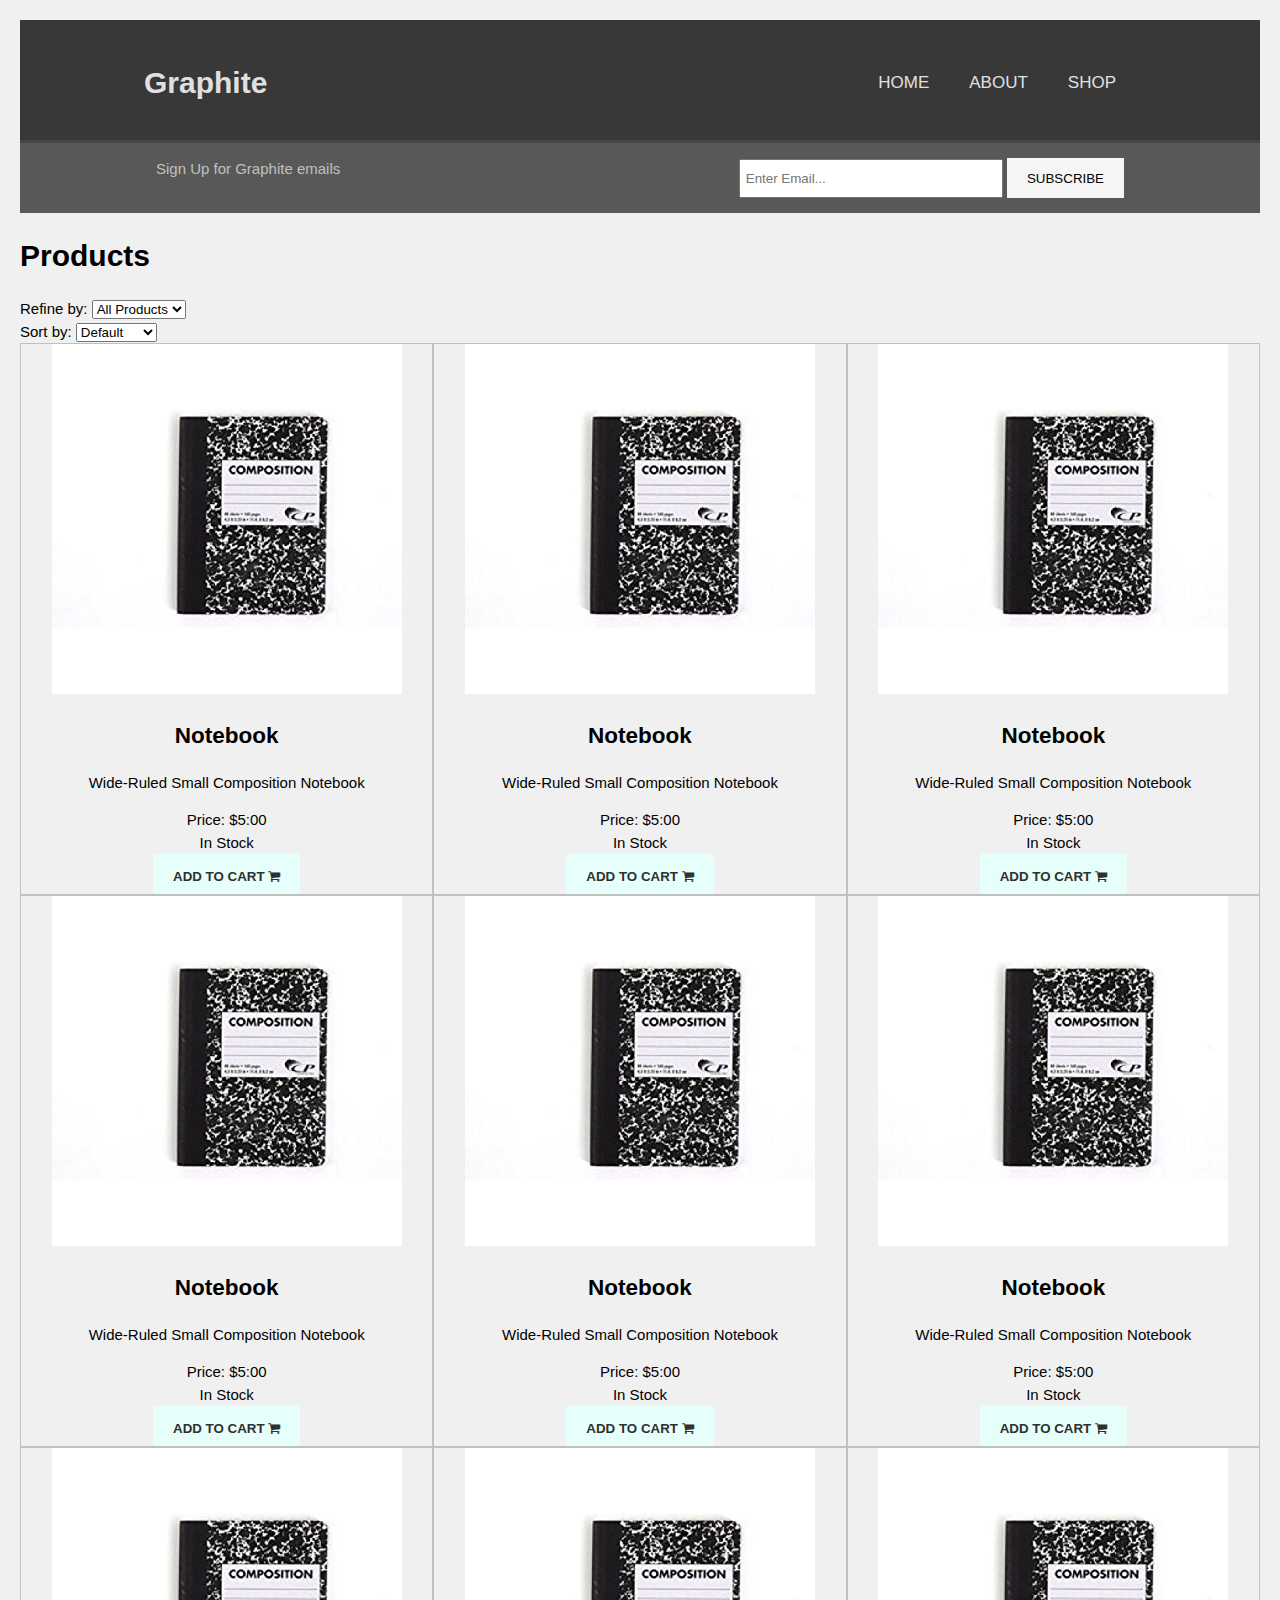
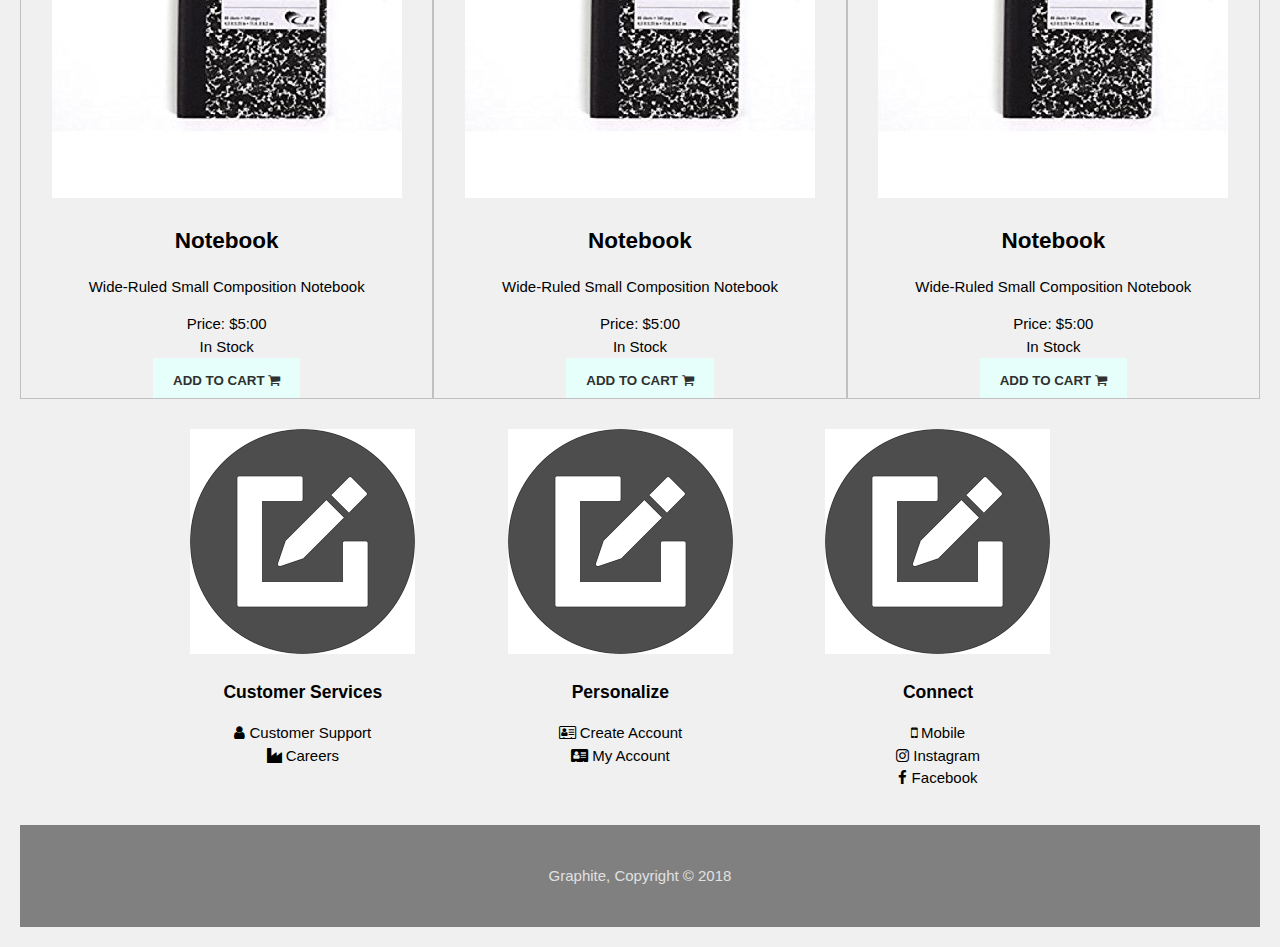
<file: shop.html>
<!DOCTYPE html>
<html>
	<head>
		<meta charset="utf-8">
		<meta name="viewport" content="width=device-width">
		<meta name="description" content="E-commerce shopping experience for local handmade goods">
		<meta name="keywords" content="stationary, local, handmade, sustainable">
		<meta name="author" content="Caroline Mansueti">
		<title>Graphite | Shop</title>
		<link rel="stylesheet" href="./css/style.css">
		<link rel="stylesheet" href="https://cdnjs.cloudflare.com/ajax/libs/font-awesome/4.7.0/css/font-awesome.min.css">
	</head>
	
	<body>
		<header> 
			<div class="container">
				<div id="logo">
					<h1>Graphite</h1>
				</div>
				<nav>
					<ul>
						<li><a href="index.html">Home</a></li>
						<li><a href="about.html">About</a></li>
						<li class="current"><a href="shop.html">Shop</a></li>
					</ul>
				</nav>
			</div>
		</header>
		
		
		
		
		
		
		<section id="newsletter">
			<div class="container">
				</h1>Sign Up for Graphite emails</h1> 
				<form>
					<input type="email" placeholder="Enter Email...">
					<button type="submit" class="button_subscribe">Subscribe</button>
				</form>
			</div>
		</section>

		<nav class="filters">
			<h1>Products</h1>
			<div class="sort">
				<div class="product-sort">
					<label>Refine by:</label>
					<select>
						<option value="/">All Products</option>
					</select>
				</div>
				
				<div class="product-sort">
					<label>Sort by:</label>
					<select>
						<option value="/">Default</option>
						<option value="/">Price</option>
						<option value="/">Bestseller</option>
					</select>
				</div>
				
			</div>
		</nav>
		
	<div class="flex">
		<section><a href="p1.html">
			<img src="./img/comp.jpeg" alt="Wide-Ruled Small Composition Notebook" />
			<h2>Notebook</h2>
			<p>Wide-Ruled Small Composition Notebook</p>
					<aside>
					<ul style="list-style:none;">
						<li>Price: $5:00</li>
						<li>In Stock</li>
					</ul>
					<button class="button_cart"><p>Add to Cart	<i class="fa fa-shopping-cart"></i></p></button>
					</aside>
		</a></section>
		
		<section><a href="p1.html">
			<img src="./img/comp.jpeg" alt="Wide-Ruled Small Composition Notebook" />
			<h2>Notebook</h2>
			<p>Wide-Ruled Small Composition Notebook</p>
					<aside>
					<ul style="list-style:none;">
						<li>Price: $5:00</li>
						<li>In Stock</li>
					</ul>
					<button class="button_cart"><p>Add to Cart	<i class="fa fa-shopping-cart"></i></p></button>
					</aside>
		</a></section>
		
		<section><a href="p1.html">
			<img src="./img/comp.jpeg" alt="Wide-Ruled Small Composition Notebook" />
			<h2>Notebook</h2>
			<p>Wide-Ruled Small Composition Notebook</p>
					<aside>
					<ul style="list-style:none;">
						<li>Price: $5:00</li>
						<li>In Stock</li>
					</ul>
					<button class="button_cart"><p>Add to Cart	<i class="fa fa-shopping-cart"></i></p></button>
					</aside>
		</a></section>
		
		<section><a href="p1.html">
			<img src="./img/comp.jpeg" alt="Wide-Ruled Small Composition Notebook" />
			<h2>Notebook</h2>
			<p>Wide-Ruled Small Composition Notebook</p>
					<aside>
					<ul style="list-style:none;">
						<li>Price: $5:00</li>
						<li>In Stock</li>
					</ul>
					<button class="button_cart"><p>Add to Cart	<i class="fa fa-shopping-cart"></i></p></button>
					</aside>
		</a></section>
		
		<section><a href="p1.html">
			<img src="./img/comp.jpeg" alt="Wide-Ruled Small Composition Notebook" />
			<h2>Notebook</h2>
			<p>Wide-Ruled Small Composition Notebook</p>
					<aside>
					<ul style="list-style:none;">
						<li>Price: $5:00</li>
						<li>In Stock</li>
					</ul>
					<button class="button_cart"><p>Add to Cart	<i class="fa fa-shopping-cart"></i></p></button>
					</aside>
		</a></section>
		
		<section><a href="p1.html">
			<img src="./img/comp.jpeg" alt="Wide-Ruled Small Composition Notebook" />
			<h2>Notebook</h2>
			<p>Wide-Ruled Small Composition Notebook</p>
					<aside>
					<ul style="list-style:none;">
						<li>Price: $5:00</li>
						<li>In Stock</li>
					</ul>
					<button class="button_cart"><p>Add to Cart	<i class="fa fa-shopping-cart"></i></p></button>
					</aside>
		</a></section>
		
		<section><a href="p1.html">
			<img src="./img/comp.jpeg" alt="Wide-Ruled Small Composition Notebook" />
			<h2>Notebook</h2>
			<p>Wide-Ruled Small Composition Notebook</p>
					<aside>
					<ul style="list-style:none;">
						<li>Price: $5:00</li>
						<li>In Stock</li>
					</ul>
					<button class="button_cart"><p>Add to Cart	<i class="fa fa-shopping-cart"></i></p></button>
					</aside>
		</a></section>
		
		<section><a href="p1.html">
			<img src="./img/comp.jpeg" alt="Wide-Ruled Small Composition Notebook" />
			<h2>Notebook</h2>
			<p>Wide-Ruled Small Composition Notebook</p>
					<aside>
					<ul style="list-style:none;">
						<li>Price: $5:00</li>
						<li>In Stock</li>
					</ul>
					<button class="button_cart"><p>Add to Cart	<i class="fa fa-shopping-cart"></i></p></button>
					</aside>
		</a></section>
		
		<section><a href="p1.html">
			<img src="./img/comp.jpeg" alt="Wide-Ruled Small Composition Notebook" />
			<h2>Notebook</h2>
			<p>Wide-Ruled Small Composition Notebook</p>
					<aside>
					<ul style="list-style:none;">
						<li>Price: $5:00</li>
						<li>In Stock</li>
					</ul>
					<button class="button_cart"><p>Add to Cart	<i class="fa fa-shopping-cart"></i></p></button>
					</aside>
		</a></section>
 
	</div>	

</section>
		
		
		<section id="boxes">
			<div class="container">
				<div class="box">
					<img src="./img/pencil.png">
					<h3>Customer Services</h3>
					<nav>
					<ul style="list-style:none;">
						<li><a href="customercare.html"><i class="fa fa-user"></i> Customer Support</a></li>
						<li><a href="careers.html"><i class="fa fa-industry"></i> Careers</a></li>
					</ul>
					</nav>	
				</div>
				
				<div class="box">
					<img src="./img/pencil.png">
					<h3>Personalize</h3>
					<nav>
					<ul style="list-style:none;">
						<li class="current"><a href="newaccount.html"><i class="fa fa-address-card-o"></i> Create Account</a></li>
						<li><a href="account.html"><i class="fa fa-address-card"></i> My Account</a></li>
					</ul>
					</nav>
				</div>
				
				<div class="box">
					<img src="./img/pencil.png">
					<h3>Connect</h3>
					<nav>
					<ul style="list-style:none;">
						<li><a href="mobile.html"><i class="fa fa-mobile"></i> Mobile</a></li>
						<li><a href="https://www.instagram.com/graphitestorefront/"><i class="fa fa-instagram"></i> Instagram</a></li>
						<li><a href="https://www.facebook.com/graphite.storefront.7?lst=100026249980514%3A100026249980514%3A1526858735""><i class="fa fa-facebook"></i> Facebook</a></li>
					</ul>
					</nav>	
				</div>
			</div>
		</section>
		
		<footer>
			<p>Graphite, Copyright &copy; 2018</p>
		</footer>
	</body>
</html>
</file>
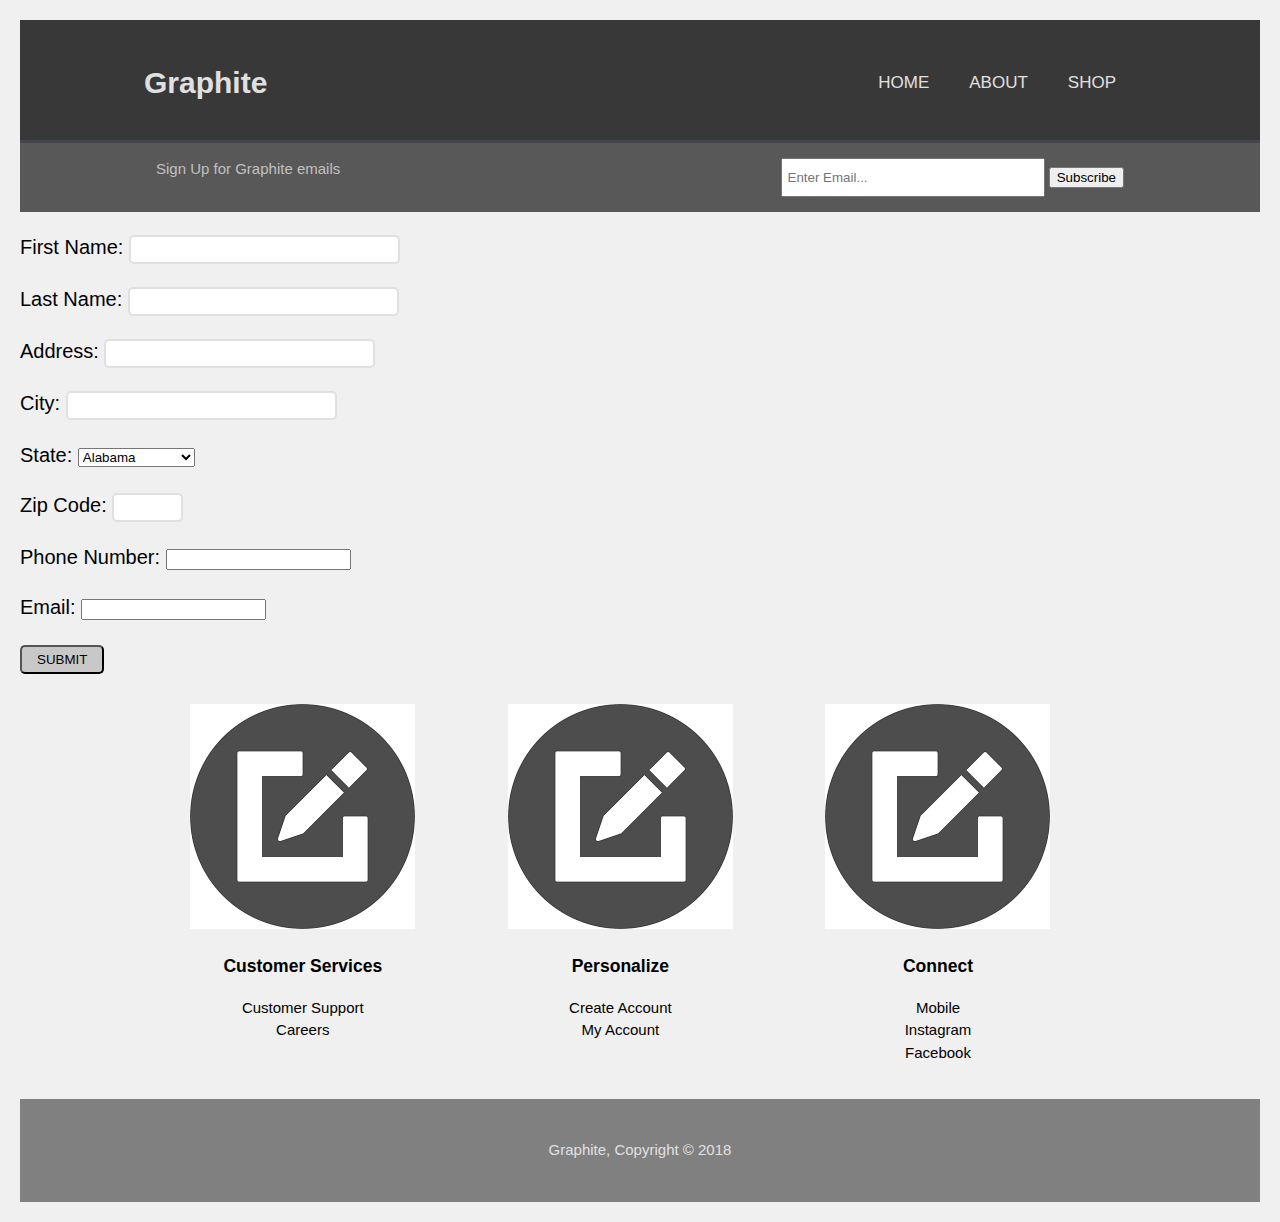
<file: test (2).html>
<!DOCTYPE html>
<html>
	<head>
		<meta charset="utf-8">
		<meta name="viewport" content="width=device-width">
		<meta name="description" content="E-commerce shopping experience for local handmade goods">
		<meta name="keywords" content="stationary, local, handmade, sustainable">
		<meta name="author" content="Caroline Mansueti">
		<title>Graphite | New Account</title>
		<link rel="stylesheet" href="./css/style.css">
		<link rel="stylesheet" href="https://cdnjs.cloudflare.com/ajax/libs/font-awesome/4.7.0/css/font-awesome.min.css">
	</head>
	
	<body>
		<header> 
			<div class="container">
				<div id="logo">
					<h1>Graphite</h1>
				</div>
				<nav>
					<ul>
						<li><a href="index.html">Home</a></li>
						<li><a href="about.html">About</a></li>
						<li><a href="shop.html">Shop</a></li>
					</ul>
				</nav>
			</div>
		</header>
		
		
		<section id="newsletter">
			<div class="container">
				</h1>Sign Up for Graphite emails</h1> 
				<form>
					<input type="email" placeholder="Enter Email...">
					<button type="submit" class="button_1">Subscribe</button>
				</form>
			</div>
		</section>

		<section id="submitSection">
			<form action="new_customer_form_script.php" method="POST">
	
				<p>First Name: <input type="text" name="name" size="30"</p>
				<p>Last Name: <input type="text" name="surname" size="30"</p>
				<p>Address: <input type="text" name="address" size="30"</p>
				<p>City: <input type="text" name="city" size="30"</p>
				<p>State: <select name="state">
							<option value="AL">Alabama</option><option value="AK">Alaska</option><option value="Az">Arizona</option><option value="AR">Arkansas</option><option value="CA">California</option>
							<option value="CO">Colorado</option><option value="CT">Connecticut</option><option value="DE">Delaware</option><option value="FL">Florida</option><option value="GA">Georgia</option>
							<option value="HI">Hawaii</option><option value="ID">Idaho</option><option value="IL">Illinois</option><option value="IN">Indiana</option><option value="IA">Iowa</option>
							<option value="KS">Kansas</option><option value="KY">Kentucky</option><option value="LA">Louisiana</option><option value="ME">Maine</option><option value="MD">Maryland</option>
							<option value="MA">Massachusetts</option><option value="MI">Michigan</option><option value="MN">Minnesota</option><option value="MS">Mississippi</option><option value="MO">Missouri</option>
							<option value="MT">Montana</option><option value="NE">Nebraska</option><option value="NV">Nevada</option><option value="NH">New Hampshire</option><option value="NJ">New Jersey</option>
							<option value="NM">New Mexico</option><option value="NY">New York</option><option value="NC">North Carolina</option><option value="ND">North Dakota</option><option value="OH">Ohio</option>
							<option value="OK">Oklahoma</option><option value="OR">Oregon</option><option value="PA">Pennsylvania</option><option value="RI">Rhode Island</option><option value="SC">South Carolina</option>
							<option value="SD">South Dakota</option><option value="TN">Tennessee</option><option value="TX">Texas</option><option value="UT">Utah</option><option value="VT">Vermont</option>
							<option value="VA">Virginia</option><option value="WA">Washington</option><option value="WV">West Virginia</option><option value="WI">Wisconsin</option><option value="WY">Wyoming</option>
							</select></p>
				
				<p>Zip Code: <input type="text" name="zipcode" size="5"</p>
				<p>Phone Number: <input type="tel" name="usrtel"></p>
				<p>Email: <input type="email" name="email"></p>
	
	
			<input type="submit" name="submit" value="Submit" />
		</section>
		
		
		


</section>
		
		
		<section id="boxes">
			<div class="container">
				<div class="box">
					<img src="./img/pencil.png">
					<h3>Customer Services</h3>
					<nav>
					<ul style="list-style:none;">
						<li><a href="customercare.html">Customer Support</a></li>
						<li><a href="careers.html">Careers</a></li>
					</ul>
					</nav>	
				</div>
				
				<div class="box">
					<img src="./img/pencil.png">
					<h3>Personalize</h3>
					<nav>
					<ul style="list-style:none;">
						<li class="current"><a href="newaccount.html">Create Account</a></li>
						<li><a href="account.html">My Account</a></li>
					</ul>
					</nav>
				</div>
				
				<div class="box">
					<img src="./img/pencil.png">
					<h3>Connect</h3>
					<nav>
					<ul style="list-style:none;">
						<li><a href="mobile.html">Mobile</a></li>
						<li><a href="insta.html">Instagram</a></li>
						<li><a href="face.html">Facebook</a></li>
					</ul>
					</nav>	
				</div>
			</div>
		</section>
		
		<footer>
			<p>Graphite, Copyright &copy; 2018</p>
		</footer>
	</body>
</html>
</file>
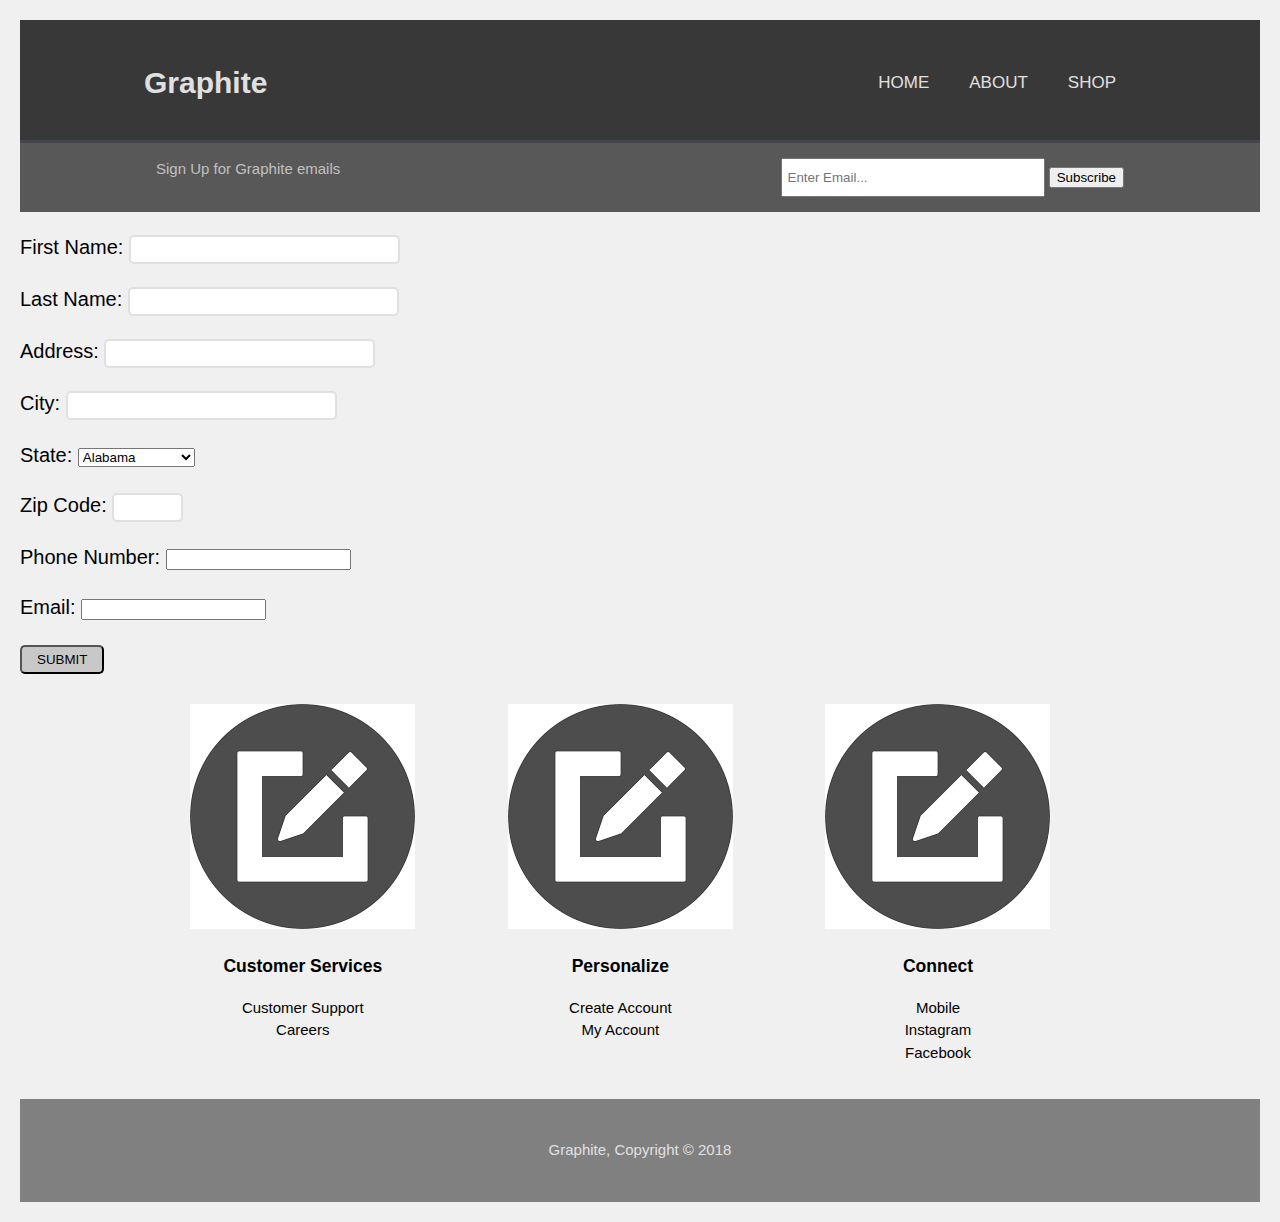
<file: test.html>
<!DOCTYPE html>
<html>
	<head>
		<meta charset="utf-8">
		<meta name="viewport" content="width=device-width">
		<meta name="description" content="E-commerce shopping experience for local handmade goods">
		<meta name="keywords" content="stationary, local, handmade, sustainable">
		<meta name="author" content="Caroline Mansueti">
		<title>Graphite | New Account</title>
		<link rel="stylesheet" href="./css/style.css">
		<link rel="stylesheet" href="https://cdnjs.cloudflare.com/ajax/libs/font-awesome/4.7.0/css/font-awesome.min.css">
	</head>
	
	<body>
		<header> 
			<div class="container">
				<div id="logo">
					<h1>Graphite</h1>
				</div>
				<nav>
					<ul>
						<li><a href="index.html">Home</a></li>
						<li><a href="about.html">About</a></li>
						<li><a href="shop.html">Shop</a></li>
					</ul>
				</nav>
			</div>
		</header>
		
		
		<section id="newsletter">
			<div class="container">
				</h1>Sign Up for Graphite emails</h1> 
				<form>
					<input type="email" placeholder="Enter Email...">
					<button type="submit" class="button_1">Subscribe</button>
				</form>
			</div>
		</section>

		<section id="submitSection">
			<form action="new_customer_form_script.php" method="POST">
	
				<p>First Name: <input type="text" name="name" size="30"</p>
				<p>Last Name: <input type="text" name="surname" size="30"</p>
				<p>Address: <input type="text" name="address" size="30"</p>
				<p>City: <input type="text" name="city" size="30"</p>
				<p>State: <select name="state">
							<option value="AL">Alabama</option><option value="AK">Alaska</option><option value="Az">Arizona</option><option value="AR">Arkansas</option><option value="CA">California</option>
							<option value="CO">Colorado</option><option value="CT">Connecticut</option><option value="DE">Delaware</option><option value="FL">Florida</option><option value="GA">Georgia</option>
							<option value="HI">Hawaii</option><option value="ID">Idaho</option><option value="IL">Illinois</option><option value="IN">Indiana</option><option value="IA">Iowa</option>
							<option value="KS">Kansas</option><option value="KY">Kentucky</option><option value="LA">Louisiana</option><option value="ME">Maine</option><option value="MD">Maryland</option>
							<option value="MA">Massachusetts</option><option value="MI">Michigan</option><option value="MN">Minnesota</option><option value="MS">Mississippi</option><option value="MO">Missouri</option>
							<option value="MT">Montana</option><option value="NE">Nebraska</option><option value="NV">Nevada</option><option value="NH">New Hampshire</option><option value="NJ">New Jersey</option>
							<option value="NM">New Mexico</option><option value="NY">New York</option><option value="NC">North Carolina</option><option value="ND">North Dakota</option><option value="OH">Ohio</option>
							<option value="OK">Oklahoma</option><option value="OR">Oregon</option><option value="PA">Pennsylvania</option><option value="RI">Rhode Island</option><option value="SC">South Carolina</option>
							<option value="SD">South Dakota</option><option value="TN">Tennessee</option><option value="TX">Texas</option><option value="UT">Utah</option><option value="VT">Vermont</option>
							<option value="VA">Virginia</option><option value="WA">Washington</option><option value="WV">West Virginia</option><option value="WI">Wisconsin</option><option value="WY">Wyoming</option>
							</select></p>
				
				<p>Zip Code: <input type="text" name="zipcode" size="5"</p>
				<p>Phone Number: <input type="tel" name="usrtel"></p>
				<p>Email: <input type="email" name="email"></p>
	
	
			<input type="submit" name="submit" value="Submit" />
			</form>
		</section>
		
		
		


</section>
		
		
		<section id="boxes">
			<div class="container">
				<div class="box">
					<img src="./img/pencil.png">
					<h3>Customer Services</h3>
					<nav>
					<ul style="list-style:none;">
						<li><a href="customercare.html">Customer Support</a></li>
						<li><a href="careers.html">Careers</a></li>
					</ul>
					</nav>	
				</div>
				
				<div class="box">
					<img src="./img/pencil.png">
					<h3>Personalize</h3>
					<nav>
					<ul style="list-style:none;">
						<li class="current"><a href="newaccount.html">Create Account</a></li>
						<li><a href="account.html">My Account</a></li>
					</ul>
					</nav>
				</div>
				
				<div class="box">
					<img src="./img/pencil.png">
					<h3>Connect</h3>
					<nav>
					<ul style="list-style:none;">
						<li><a href="mobile.html">Mobile</a></li>
						<li><a href="insta.html">Instagram</a></li>
						<li><a href="face.html">Facebook</a></li>
					</ul>
					</nav>	
				</div>
			</div>
		</section>
		
		<footer>
			<p>Graphite, Copyright &copy; 2018</p>
		</footer>
	</body>
</html>
</file>
<file: css/style.css>
body{
	
	font-family:Verdana, Geneva, Tahoma, sans-serif;
	font-size:15px;
	line-height:1.5;
	padding:0;
	margin:1;
	background-color:#F0F0F0;
}

/*global*/
.container{
	width:80%;
	margin:auto;
	overflow:hidden;
}

 ul{
	
	margin:0;
	padding:0;
}

.button_subscribe{
	height:40px;
	background:#F5F5F5;
	border: 0;
	padding-left:20px;
	padding-right:20px;
	color:787878;
	text-transform:uppercase;
}

.button_cart{
	height:40px;
	background:#e6fffa;
	border: 0;
	padding-left:20px;
	padding-right:20px;
	color:#303030;
	text-transform:uppercase;
	font-weight: bold;
}

/*for the shop page*/
.flex {
  display: flex; 
  flex-wrap: wrap; 
  justify-content: center; 
}

.flex > section {
  flex: 1 1 0; 
  text-align: center; 
  display: flex; 
  flex-direction: column;
  align-items: center; 
  max-width: 500px; 
  border:solid;
  border-width:1px;
  border-color:#C0C0C0;
}


.flex > section > p {
  flex-grow: 1; 
}

.ul_1{
  display: flex; 
  justify-content: space-between; 
  
}

.flex aside {
  width: 100%;
}

body {
  margin: 20px;
}


/*header*/
header{
	background:#383838;
	color:#E0E0E0;
	padding-top:40px;
	min-height:80px;
	border-bottom:#43464B 3px solid;
}

header a{
	
	color:#E0E0E0;
	text-decoration:none;
	text-transform:uppercase;
	font-size:17px;
}



header li{
	float:left;
	display:inline;
	padding: 0 20px 0 20px;  /*top right bottom left*/
}

header #logo{
	
	float:left;
}

header #logo h1{
	margin:0;
}

header nav{
	float:right;
	margin-top:10px;
}

header a:hover{
	color:D3D3D3;
	font-weight: bold;
}

/*Showcase*/
#showcase{
	min-height: 600px;
	min-width: 1000px;
	background:url('../img/writing.jpeg') no-repeat 0;
	 background-size: 2000px 600px;
	text-align:center;
	color:#cccccc;
}

#showcase h1{
	margin-top: 100px;
	font-size: 30px;
	margin-bottom: 10px;
}

#showcase p{
	font-size: 25px;
}

/*newsletter*/
#newsletter{
	padding: 15px;
	color: #C0C0C0;
	background: #585858
}

#newsletter h1{
	float: left;
	margin-top:15px;
}

#newsletter form{
	float:right;
}

#newsletter input[type="email"]{
	padding:5px;
	height:25px;
	width:250px;
}

/* boxes */
#boxes{
	margin-top:20px;
}

#boxes .box{
	float:left;
	text-align:center;
	width:30%;
	padding:10px;
}

footer{
	padding:25px;
	margin-top:25px;
	color:#E0E0E0;
	background-color:gray;
	text-align:center;
}

/*section*/
section a{
	color:black;
	text-decoration:none;
	list-style-type: none;
}

/*for new account*/
body #submitSection{
	float:center;
	font-size:20px;
}


input[type=text] {
    padding:5px; 
    border:2px solid #E0E0E0; 
    border-radius: 5px;
}

input[type=text]:focus {
    border-color:#C8C8C8;
}

input[type=submit] {
    padding:5px 15px; 
    background:#C8C8C8; 
    cursor:pointer;
	text-transform:uppercase;
    border-radius: 5px; 
}
</file>
